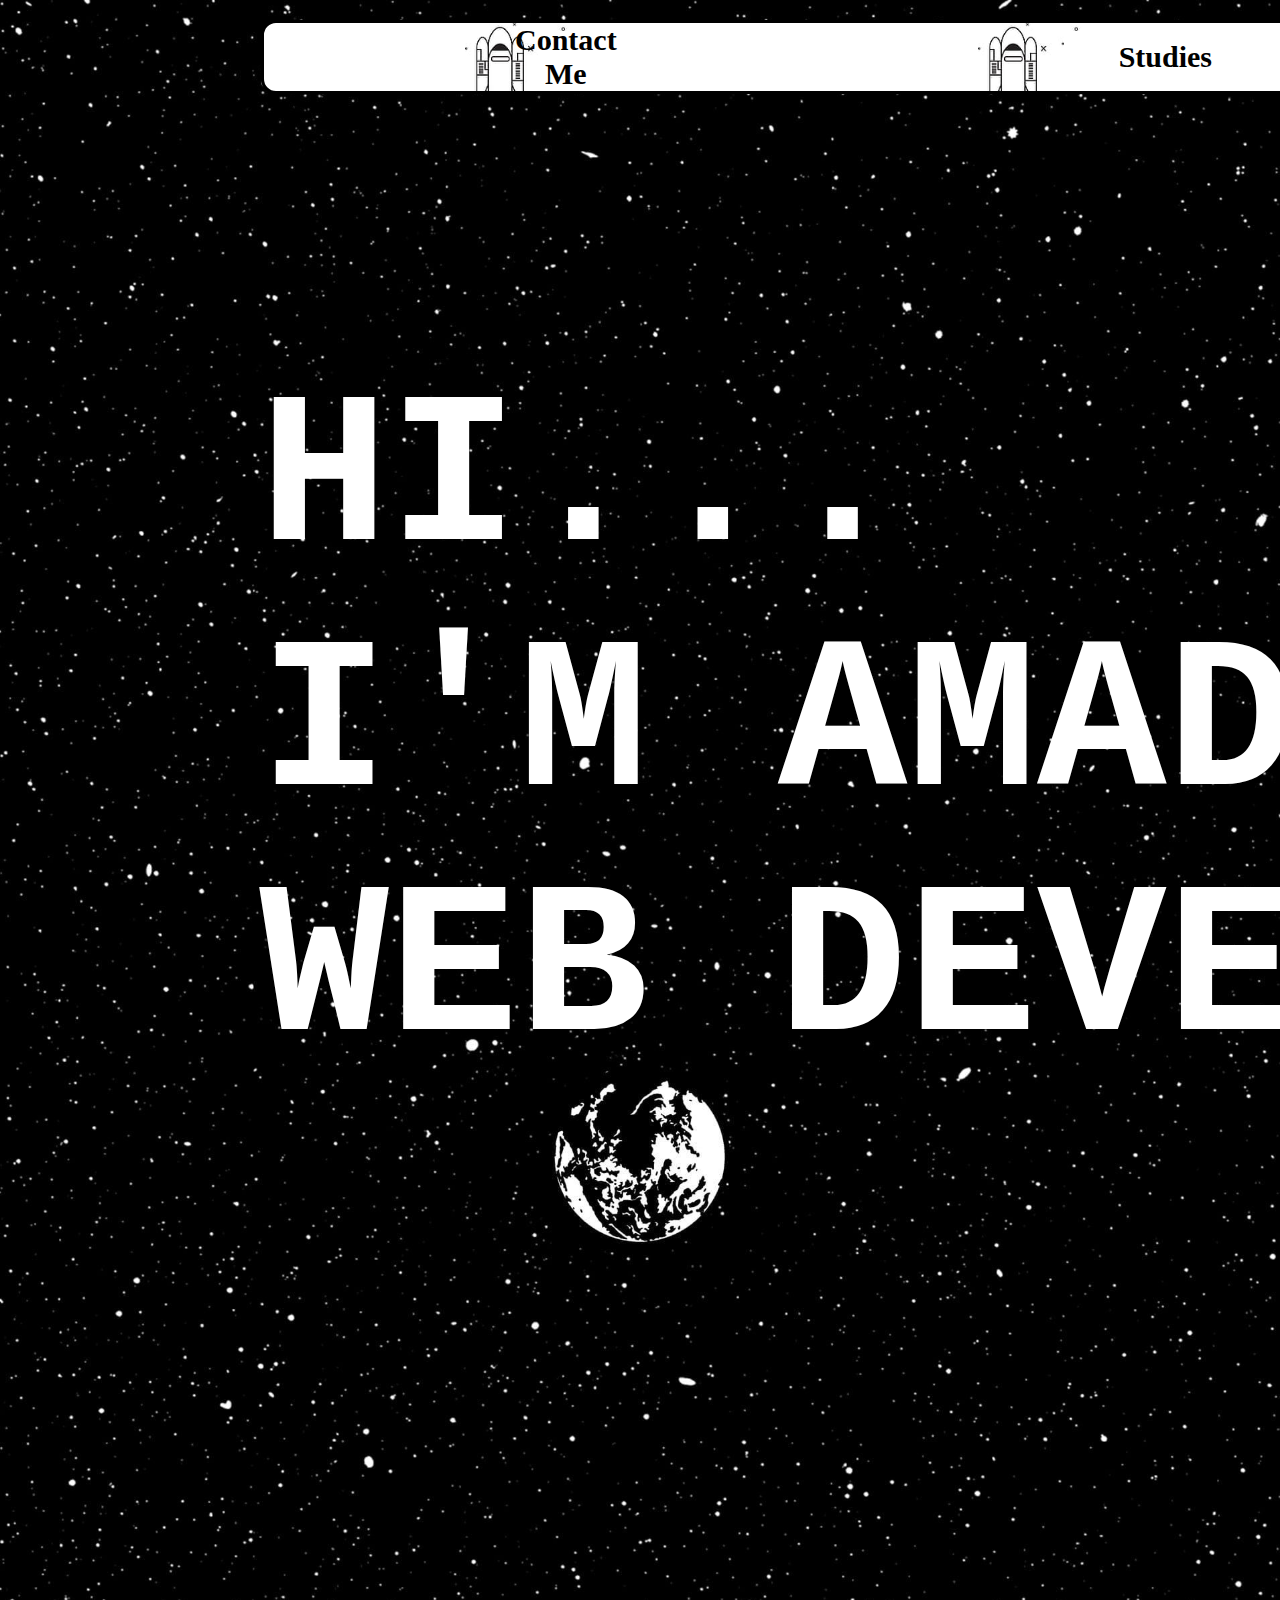
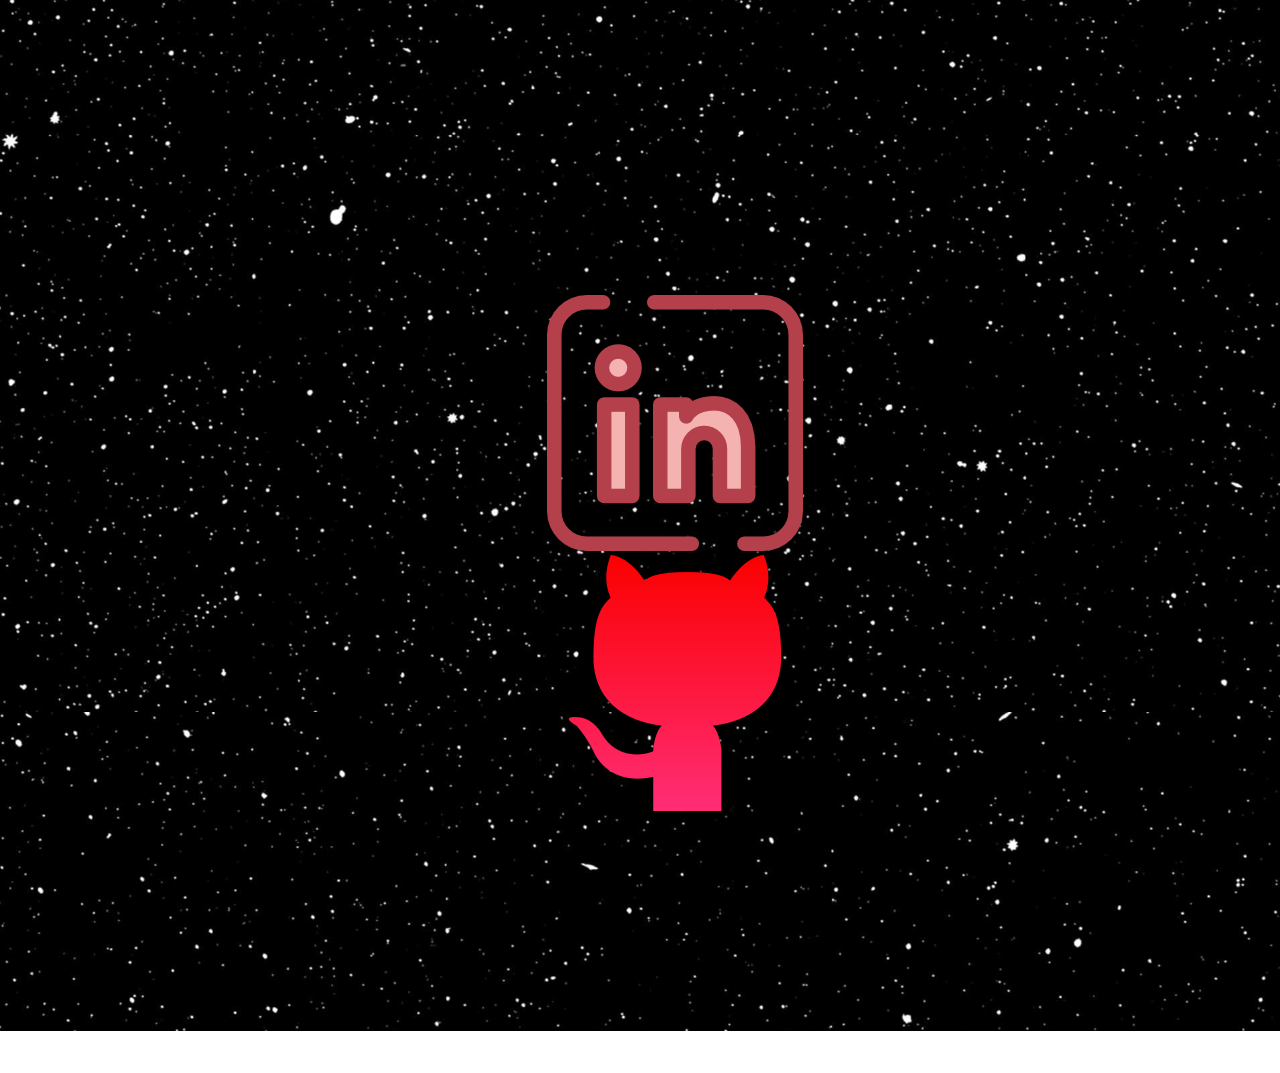
<file: root/index.html>
<!DOCTYPE html>
<html lang="es">

<head>
    <meta charset="UTF-8">
    <meta name="viewport" content="width=device-width, initial-scale=1.0">
    <title>My Portfolio</title>
    <link rel="stylesheet" href="style.css">


</head>

<body class="body pages">
    <header>
        <nav class="navbar">
            <div class="navbar" id="navbar">


                <div class="nav n1">
                    <a class="enlaces" href="./pages/about-me.html"><strong>About me</strong></a>
                </div>
                <div class="nav n2">
                    <a class="enlaces" href="./pages/projects.html"><strong>Projects</strong></a>
                </div>

                <div class="nav n3">
                    <a class="enlaces" href="./pages/studies.html"><strong>Studies</strong></a>
                </div>
                <div class="nav n4">
                    <a class="enlaces" href="./pages/contac-me.html"><strong>Contact Me</strong></a>
                </div>
            </div>
        </nav>
    </header>
    <section>
        <div class="title-2">

            <pre><strong>
  HI...
  I'M AMADOR TOLEDO,
  WEB DEVELOPER
            </strong>
 
            </pre>
        </div>
    </section>
    <main>
    </main>
    <aside>
    </aside>
    <footer>
        <div class="footer">

            <ol>
                <li>
                    <a href="https://www.linkedin.com/in/amador-toledo-0059b7288/"><img src="./images/linkedin.png"
                            alt="linkedin"></a>
                </li>
                <li>
                    <a href="https://github.com/TOLEDO890"><img src="./images/social.png" alt="github"></a>
                </li>
            </ol>


        </div>

    </footer>
</body>

</html>
</file>
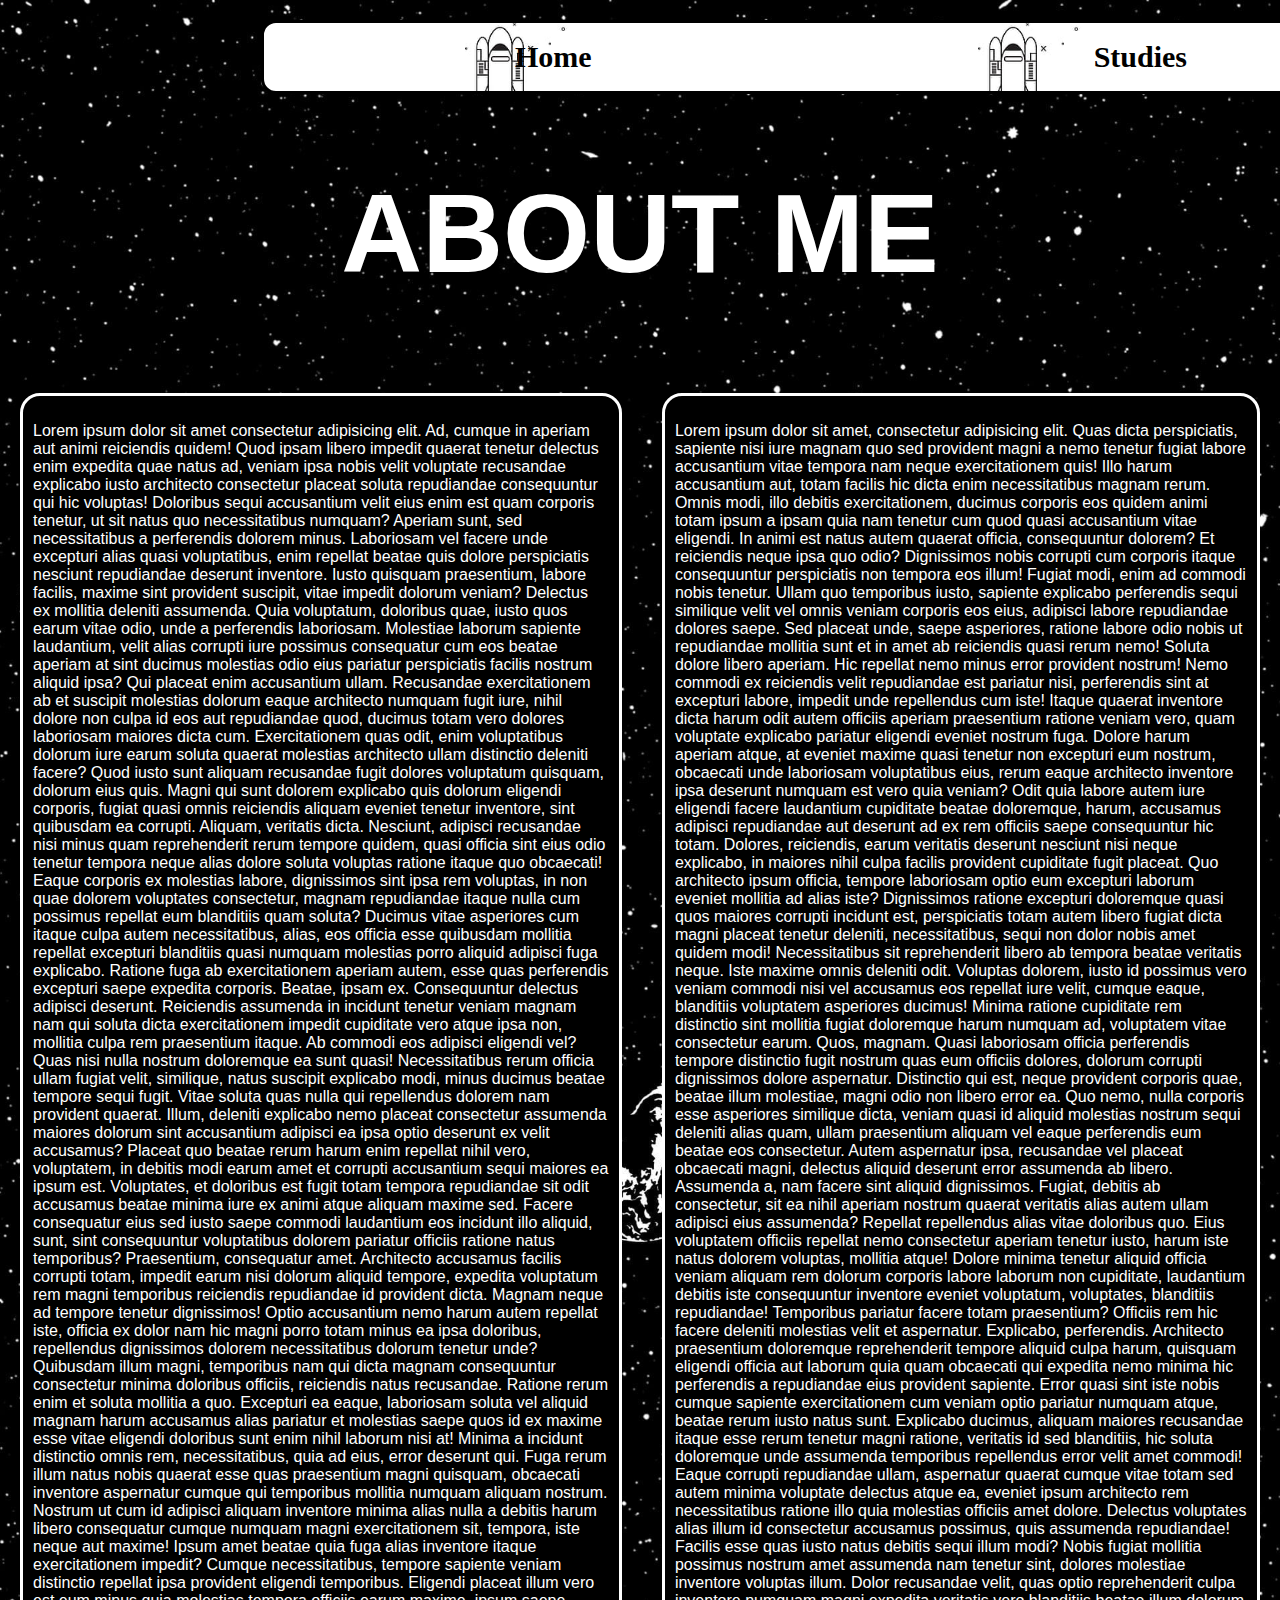
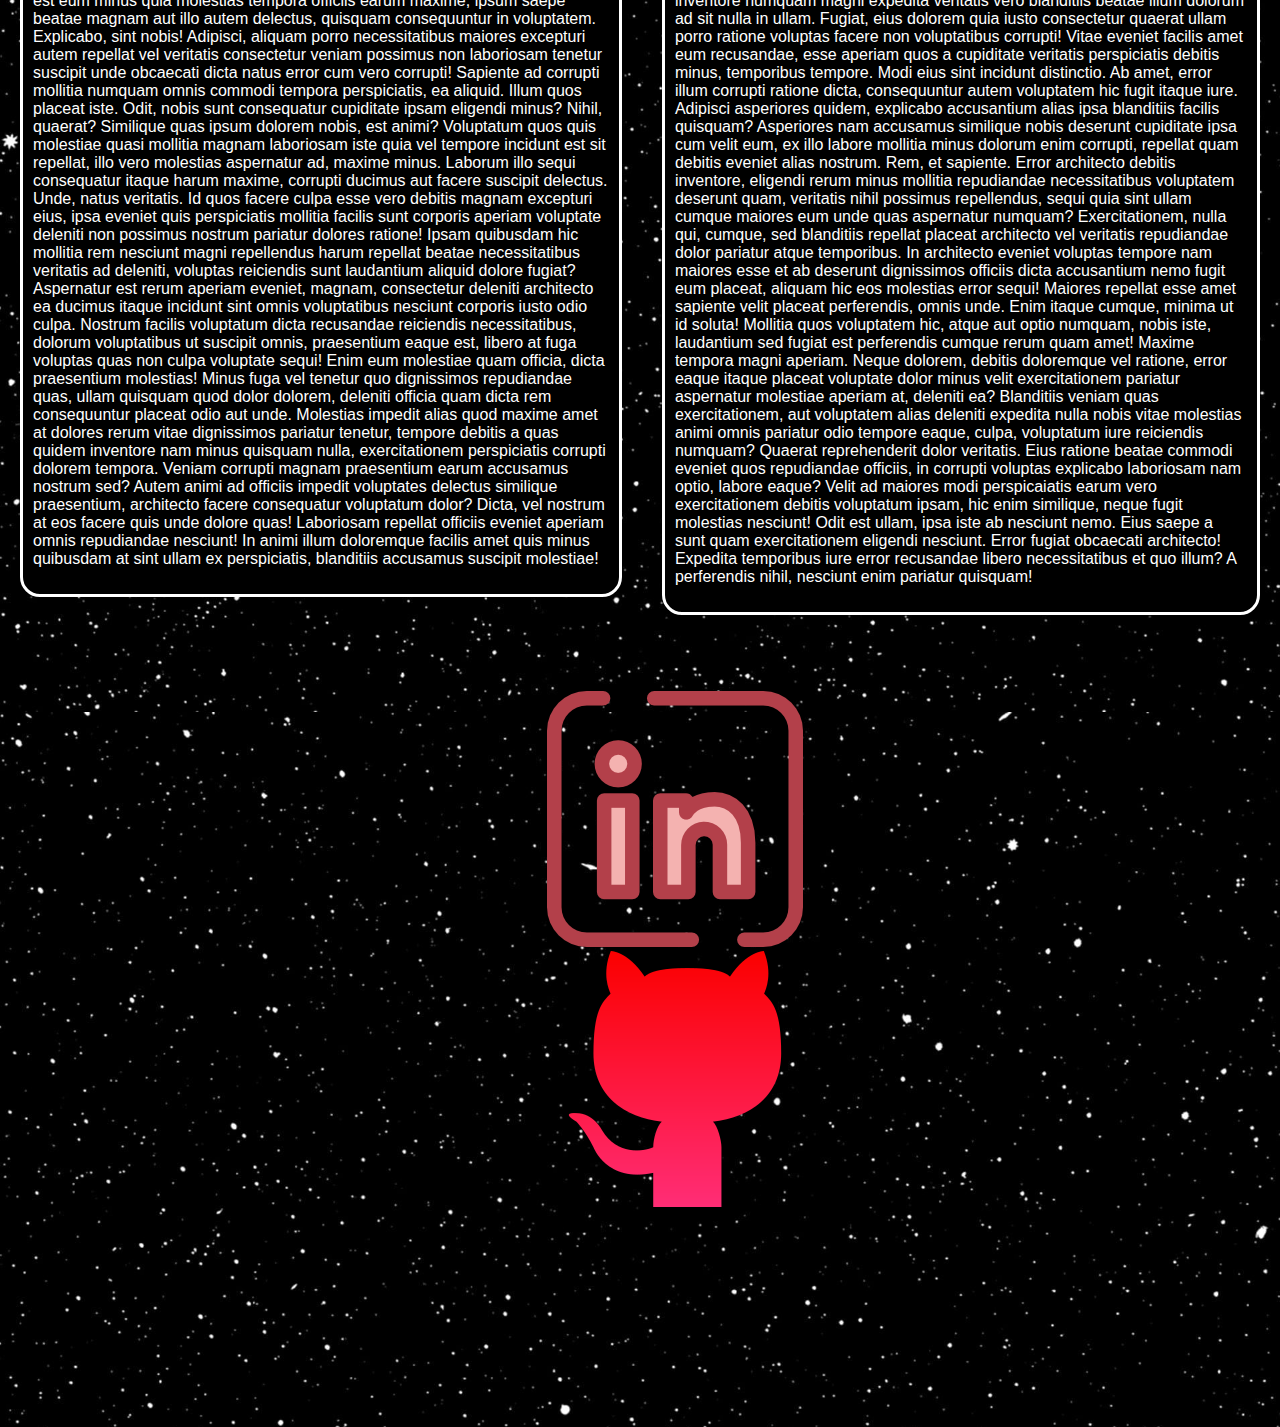
<file: root/pages/about-me.html>
<!DOCTYPE html>
<html lang="es">

<head>
    <meta charset="UTF-8">
    <meta name="viewport" content="width=device-width, initial-scale=1.0">
    <title>About Me</title>
    <link rel="stylesheet" href="../style.css">
</head>

<body class="body pages">
    <header>
        <nav class="navbar">
            <div class="navbar" id="navbar">
                <div class="nav n1">
                    <a class="enlaces" href="../pages/contac-me.html"><strong>Contac Me</strong></a>
                </div>
                <div class="nav n2">
                    <a class="enlaces" href="../pages/projects.html"><strong>Projects</strong></a>
                </div>
                <div class="nav n3">
                    <a class="enlaces" href="../pages/studies.html"><strong>Studies</strong></a>
                </div>
                <div class="nav n4">
                    <a class="enlaces" href="../index.html"><strong>Home</strong></a>
                </div>
            </div>
        </nav>
        <section class="titles">
            <h1> ABOUT ME</h1>
        </section>
    </header>

    <div class="texto">
        <section>
            <div>
                <article class="section">
                    <p>Lorem ipsum dolor sit amet consectetur adipisicing elit. Ad, cumque in aperiam aut animi
                        reiciendis
                        quidem! Quod ipsam libero impedit quaerat tenetur delectus enim expedita quae natus ad, veniam
                        ipsa
                        nobis velit voluptate recusandae explicabo iusto architecto consectetur placeat soluta
                        repudiandae
                        consequuntur qui hic voluptas! Doloribus sequi accusantium velit eius enim est quam corporis
                        tenetur, ut sit natus quo necessitatibus numquam? Aperiam sunt, sed necessitatibus a perferendis
                        dolorem minus. Laboriosam vel facere unde excepturi alias quasi voluptatibus, enim repellat
                        beatae
                        quis dolore perspiciatis nesciunt repudiandae deserunt inventore. Iusto quisquam praesentium,
                        labore
                        facilis, maxime sint provident suscipit, vitae impedit dolorum veniam? Delectus ex mollitia
                        deleniti
                        assumenda. Quia voluptatum, doloribus quae, iusto quos earum vitae odio, unde a perferendis
                        laboriosam. Molestiae laborum sapiente laudantium, velit alias corrupti iure possimus
                        consequatur
                        cum eos beatae aperiam at sint ducimus molestias odio eius pariatur perspiciatis facilis nostrum
                        aliquid ipsa? Qui placeat enim accusantium ullam. Recusandae exercitationem ab et suscipit
                        molestias
                        dolorum eaque architecto numquam fugit iure, nihil dolore non culpa id eos aut repudiandae quod,
                        ducimus totam vero dolores laboriosam maiores dicta cum. Exercitationem quas odit, enim
                        voluptatibus
                        dolorum iure earum soluta quaerat molestias architecto ullam distinctio deleniti facere? Quod
                        iusto
                        sunt aliquam recusandae fugit dolores voluptatum quisquam, dolorum eius quis. Magni qui sunt
                        dolorem
                        explicabo quis dolorum eligendi corporis, fugiat quasi omnis reiciendis aliquam eveniet tenetur
                        inventore, sint quibusdam ea corrupti. Aliquam, veritatis dicta. Nesciunt, adipisci recusandae
                        nisi
                        minus quam reprehenderit rerum tempore quidem, quasi officia sint eius odio tenetur tempora
                        neque
                        alias dolore soluta voluptas ratione itaque quo obcaecati! Eaque corporis ex molestias labore,
                        dignissimos sint ipsa rem voluptas, in non quae dolorem voluptates consectetur, magnam
                        repudiandae
                        itaque nulla cum possimus repellat eum blanditiis quam soluta? Ducimus vitae asperiores cum
                        itaque
                        culpa autem necessitatibus, alias, eos officia esse quibusdam mollitia repellat excepturi
                        blanditiis
                        quasi numquam molestias porro aliquid adipisci fuga explicabo. Ratione fuga ab exercitationem
                        aperiam autem, esse quas perferendis excepturi saepe expedita corporis. Beatae, ipsam ex.
                        Consequuntur delectus adipisci deserunt. Reiciendis assumenda in incidunt tenetur veniam magnam
                        nam
                        qui soluta dicta exercitationem impedit cupiditate vero atque ipsa non, mollitia culpa rem
                        praesentium itaque. Ab commodi eos adipisci eligendi vel? Quas nisi nulla nostrum doloremque ea
                        sunt
                        quasi! Necessitatibus rerum officia ullam fugiat velit, similique, natus suscipit explicabo
                        modi,
                        minus ducimus beatae tempore sequi fugit. Vitae soluta quas nulla qui repellendus dolorem nam
                        provident quaerat. Illum, deleniti explicabo nemo placeat consectetur assumenda maiores dolorum
                        sint
                        accusantium adipisci ea ipsa optio deserunt ex velit accusamus? Placeat quo beatae rerum harum
                        enim
                        repellat nihil vero, voluptatem, in debitis modi earum amet et corrupti accusantium sequi
                        maiores ea
                        ipsum est. Voluptates, et doloribus est fugit totam tempora repudiandae sit odit accusamus
                        beatae
                        minima iure ex animi atque aliquam maxime sed. Facere consequatur eius sed iusto saepe commodi
                        laudantium eos incidunt illo aliquid, sunt, sint consequuntur voluptatibus dolorem pariatur
                        officiis
                        ratione natus temporibus? Praesentium, consequatur amet. Architecto accusamus facilis corrupti
                        totam, impedit earum nisi dolorum aliquid tempore, expedita voluptatum rem magni temporibus
                        reiciendis repudiandae id provident dicta. Magnam neque ad tempore tenetur dignissimos! Optio
                        accusantium nemo harum autem repellat iste, officia ex dolor nam hic magni porro totam minus ea
                        ipsa
                        doloribus, repellendus dignissimos dolorem necessitatibus dolorum tenetur unde? Quibusdam illum
                        magni, temporibus nam qui dicta magnam consequuntur consectetur minima doloribus officiis,
                        reiciendis natus recusandae. Ratione rerum enim et soluta mollitia a quo. Excepturi ea eaque,
                        laboriosam soluta vel aliquid magnam harum accusamus alias pariatur et molestias saepe quos id
                        ex
                        maxime esse vitae eligendi doloribus sunt enim nihil laborum nisi at! Minima a incidunt
                        distinctio
                        omnis rem, necessitatibus, quia ad eius, error deserunt qui. Fuga rerum illum natus nobis
                        quaerat
                        esse quas praesentium magni quisquam, obcaecati inventore aspernatur cumque qui temporibus
                        mollitia
                        numquam aliquam nostrum. Nostrum ut cum id adipisci aliquam inventore minima alias nulla a
                        debitis
                        harum libero consequatur cumque numquam magni exercitationem sit, tempora, iste neque aut
                        maxime!
                        Ipsum amet beatae quia fuga alias inventore itaque exercitationem impedit? Cumque
                        necessitatibus,
                        tempore sapiente veniam distinctio repellat ipsa provident eligendi temporibus. Eligendi placeat
                        illum vero est eum minus quia molestias tempora officiis earum maxime, ipsum saepe beatae magnam
                        aut
                        illo autem delectus, quisquam consequuntur in voluptatem. Explicabo, sint nobis! Adipisci,
                        aliquam
                        porro necessitatibus maiores excepturi autem repellat vel veritatis consectetur veniam possimus
                        non
                        laboriosam tenetur suscipit unde obcaecati dicta natus error cum vero corrupti! Sapiente ad
                        corrupti
                        mollitia numquam omnis commodi tempora perspiciatis, ea aliquid. Illum quos placeat iste. Odit,
                        nobis sunt consequatur cupiditate ipsam eligendi minus? Nihil, quaerat? Similique quas ipsum
                        dolorem
                        nobis, est animi? Voluptatum quos quis molestiae quasi mollitia magnam laboriosam iste quia vel
                        tempore incidunt est sit repellat, illo vero molestias aspernatur ad, maxime minus. Laborum illo
                        sequi consequatur itaque harum maxime, corrupti ducimus aut facere suscipit delectus. Unde,
                        natus
                        veritatis. Id quos facere culpa esse vero debitis magnam excepturi eius, ipsa eveniet quis
                        perspiciatis mollitia facilis sunt corporis aperiam voluptate deleniti non possimus nostrum
                        pariatur
                        dolores ratione! Ipsam quibusdam hic mollitia rem nesciunt magni repellendus harum repellat
                        beatae
                        necessitatibus veritatis ad deleniti, voluptas reiciendis sunt laudantium aliquid dolore fugiat?
                        Aspernatur est rerum aperiam eveniet, magnam, consectetur deleniti architecto ea ducimus itaque
                        incidunt sint omnis voluptatibus nesciunt corporis iusto odio culpa. Nostrum facilis voluptatum
                        dicta recusandae reiciendis necessitatibus, dolorum voluptatibus ut suscipit omnis, praesentium
                        eaque est, libero at fuga voluptas quas non culpa voluptate sequi! Enim eum molestiae quam
                        officia,
                        dicta praesentium molestias! Minus fuga vel tenetur quo dignissimos repudiandae quas, ullam
                        quisquam
                        quod dolor dolorem, deleniti officia quam dicta rem consequuntur placeat odio aut unde.
                        Molestias
                        impedit alias quod maxime amet at dolores rerum vitae dignissimos pariatur tenetur, tempore
                        debitis
                        a quas quidem inventore nam minus quisquam nulla, exercitationem perspiciatis corrupti dolorem
                        tempora. Veniam corrupti magnam praesentium earum accusamus nostrum sed? Autem animi ad officiis
                        impedit voluptates delectus similique praesentium, architecto facere consequatur voluptatum
                        dolor?
                        Dicta, vel nostrum at eos facere quis unde dolore quas! Laboriosam repellat officiis eveniet
                        aperiam
                        omnis repudiandae nesciunt! In animi illum doloremque facilis amet quis minus quibusdam at sint
                        ullam ex perspiciatis, blanditiis accusamus suscipit molestiae!</p>
                </article>
            </div>

        </section>

        <aside>
            <div class="aside">
                <article>
                    <p>Lorem ipsum dolor sit amet, consectetur adipisicing elit. Quas dicta perspiciatis, sapiente nisi
                        iure
                        magnam quo sed provident magni a nemo tenetur fugiat labore accusantium vitae tempora nam neque
                        exercitationem quis! Illo harum accusantium aut, totam facilis hic dicta enim necessitatibus
                        magnam
                        rerum. Omnis modi, illo debitis exercitationem, ducimus corporis eos quidem animi totam ipsum a
                        ipsam
                        quia nam tenetur cum quod quasi accusantium vitae eligendi. In animi est natus autem quaerat
                        officia,
                        consequuntur dolorem? Et reiciendis neque ipsa quo odio? Dignissimos nobis corrupti cum corporis
                        itaque
                        consequuntur perspiciatis non tempora eos illum! Fugiat modi, enim ad commodi nobis tenetur.
                        Ullam quo
                        temporibus iusto, sapiente explicabo perferendis sequi similique velit vel omnis veniam corporis
                        eos
                        eius, adipisci labore repudiandae dolores saepe. Sed placeat unde, saepe asperiores, ratione
                        labore odio
                        nobis ut repudiandae mollitia sunt et in amet ab reiciendis quasi rerum nemo! Soluta dolore
                        libero
                        aperiam. Hic repellat nemo minus error provident nostrum! Nemo commodi ex reiciendis velit
                        repudiandae
                        est pariatur nisi, perferendis sint at excepturi labore, impedit unde repellendus cum iste!
                        Itaque
                        quaerat inventore dicta harum odit autem officiis aperiam praesentium ratione veniam vero, quam
                        voluptate explicabo pariatur eligendi eveniet nostrum fuga. Dolore harum aperiam atque, at
                        eveniet
                        maxime quasi tenetur non excepturi eum nostrum, obcaecati unde laboriosam voluptatibus eius,
                        rerum eaque
                        architecto inventore ipsa deserunt numquam est vero quia veniam? Odit quia labore autem iure
                        eligendi
                        facere laudantium cupiditate beatae doloremque, harum, accusamus adipisci repudiandae aut
                        deserunt ad ex
                        rem officiis saepe consequuntur hic totam. Dolores, reiciendis, earum veritatis deserunt
                        nesciunt nisi
                        neque explicabo, in maiores nihil culpa facilis provident cupiditate fugit placeat. Quo
                        architecto ipsum
                        officia, tempore laboriosam optio eum excepturi laborum eveniet mollitia ad alias iste?
                        Dignissimos
                        ratione excepturi doloremque quasi quos maiores corrupti incidunt est, perspiciatis totam autem
                        libero
                        fugiat dicta magni placeat tenetur deleniti, necessitatibus, sequi non dolor nobis amet quidem
                        modi!
                        Necessitatibus sit reprehenderit libero ab tempora beatae veritatis neque. Iste maxime omnis
                        deleniti
                        odit. Voluptas dolorem, iusto id possimus vero veniam commodi nisi vel accusamus eos repellat
                        iure
                        velit, cumque eaque, blanditiis voluptatem asperiores ducimus! Minima ratione cupiditate rem
                        distinctio
                        sint mollitia fugiat doloremque harum numquam ad, voluptatem vitae consectetur earum. Quos,
                        magnam.
                        Quasi laboriosam officia perferendis tempore distinctio fugit nostrum quas eum officiis dolores,
                        dolorum
                        corrupti dignissimos dolore aspernatur. Distinctio qui est, neque provident corporis quae,
                        beatae illum
                        molestiae, magni odio non libero error ea. Quo nemo, nulla corporis esse asperiores similique
                        dicta,
                        veniam quasi id aliquid molestias nostrum sequi deleniti alias quam, ullam praesentium aliquam
                        vel eaque
                        perferendis eum beatae eos consectetur. Autem aspernatur ipsa, recusandae vel placeat obcaecati
                        magni,
                        delectus aliquid deserunt error assumenda ab libero. Assumenda a, nam facere sint aliquid
                        dignissimos.
                        Fugiat, debitis ab consectetur, sit ea nihil aperiam nostrum quaerat veritatis alias autem ullam
                        adipisci eius assumenda? Repellat repellendus alias vitae doloribus quo. Eius voluptatem
                        officiis
                        repellat nemo consectetur aperiam tenetur iusto, harum iste natus dolorem voluptas, mollitia
                        atque!
                        Dolore minima tenetur aliquid officia veniam aliquam rem dolorum corporis labore laborum non
                        cupiditate,
                        laudantium debitis iste consequuntur inventore eveniet voluptatum, voluptates, blanditiis
                        repudiandae!
                        Temporibus pariatur facere totam praesentium? Officiis rem hic facere deleniti molestias velit
                        et
                        aspernatur. Explicabo, perferendis. Architecto praesentium doloremque reprehenderit tempore
                        aliquid
                        culpa harum, quisquam eligendi officia aut laborum quia quam obcaecati qui expedita nemo minima
                        hic
                        perferendis a repudiandae eius provident sapiente. Error quasi sint iste nobis cumque sapiente
                        exercitationem cum veniam optio pariatur numquam atque, beatae rerum iusto natus sunt. Explicabo
                        ducimus, aliquam maiores recusandae itaque esse rerum tenetur magni ratione, veritatis id sed
                        blanditiis, hic soluta doloremque unde assumenda temporibus repellendus error velit amet
                        commodi! Eaque
                        corrupti repudiandae ullam, aspernatur quaerat cumque vitae totam sed autem minima voluptate
                        delectus
                        atque ea, eveniet ipsum architecto rem necessitatibus ratione illo quia molestias officiis amet
                        dolore.
                        Delectus voluptates alias illum id consectetur accusamus possimus, quis assumenda repudiandae!
                        Facilis
                        esse quas iusto natus debitis sequi illum modi? Nobis fugiat mollitia possimus nostrum amet
                        assumenda
                        nam tenetur sint, dolores molestiae inventore voluptas illum. Dolor recusandae velit, quas optio
                        reprehenderit culpa inventore numquam magni expedita veritatis vero blanditiis beatae illum
                        dolorum ad
                        sit nulla in ullam. Fugiat, eius dolorem quia iusto consectetur quaerat ullam porro ratione
                        voluptas
                        facere non voluptatibus corrupti! Vitae eveniet facilis amet eum recusandae, esse aperiam quos a
                        cupiditate veritatis perspiciatis debitis minus, temporibus tempore. Modi eius sint incidunt
                        distinctio.
                        Ab amet, error illum corrupti ratione dicta, consequuntur autem voluptatem hic fugit itaque
                        iure.
                        Adipisci asperiores quidem, explicabo accusantium alias ipsa blanditiis facilis quisquam?
                        Asperiores nam
                        accusamus similique nobis deserunt cupiditate ipsa cum velit eum, ex illo labore mollitia minus
                        dolorum
                        enim corrupti, repellat quam debitis eveniet alias nostrum. Rem, et sapiente. Error architecto
                        debitis
                        inventore, eligendi rerum minus mollitia repudiandae necessitatibus voluptatem deserunt quam,
                        veritatis
                        nihil possimus repellendus, sequi quia sint ullam cumque maiores eum unde quas aspernatur
                        numquam?
                        Exercitationem, nulla qui, cumque, sed blanditiis repellat placeat architecto vel veritatis
                        repudiandae
                        dolor pariatur atque temporibus. In architecto eveniet voluptas tempore nam maiores esse et ab
                        deserunt
                        dignissimos officiis dicta accusantium nemo fugit eum placeat, aliquam hic eos molestias error
                        sequi!
                        Maiores repellat esse amet sapiente velit placeat perferendis, omnis unde. Enim itaque cumque,
                        minima ut
                        id soluta! Mollitia quos voluptatem hic, atque aut optio numquam, nobis iste, laudantium sed
                        fugiat est
                        perferendis cumque rerum quam amet! Maxime tempora magni aperiam. Neque dolorem, debitis
                        doloremque vel
                        ratione, error eaque itaque placeat voluptate dolor minus velit exercitationem pariatur
                        aspernatur
                        molestiae aperiam at, deleniti ea? Blanditiis veniam quas exercitationem, aut voluptatem alias
                        deleniti
                        expedita nulla nobis vitae molestias animi omnis pariatur odio tempore eaque, culpa, voluptatum
                        iure
                        reiciendis numquam? Quaerat reprehenderit dolor veritatis. Eius ratione beatae commodi eveniet
                        quos
                        repudiandae officiis, in corrupti voluptas explicabo laboriosam nam optio, labore eaque? Velit
                        ad
                        maiores modi perspicaiatis earum vero exercitationem debitis voluptatum ipsam, hic enim
                        similique, neque
                        fugit molestias nesciunt! Odit est ullam, ipsa iste ab nesciunt nemo. Eius saepe a sunt quam
                        exercitationem eligendi nesciunt. Error fugiat obcaecati architecto! Expedita temporibus iure
                        error
                        recusandae libero necessitatibus et quo illum? A perferendis nihil, nesciunt enim pariatur
                        quisquam!</p>
                </article>
            </div>

        </aside>
    </div>

    <footer>
        <div class="footer-pages">

            <ol>
                <li>
                    <a href="https://www.linkedin.com/in/amador-toledo-0059b7288/"><img src="../images/linkedin.png"
                            alt="linkedin"></a>
                </li>
                <li>
                    <a href=https://github.com/TOLEDO890"><img src="../images/social.png" alt="github"></a>
                </li>
            </ol>

    </footer>
</body>

</html>
</file>
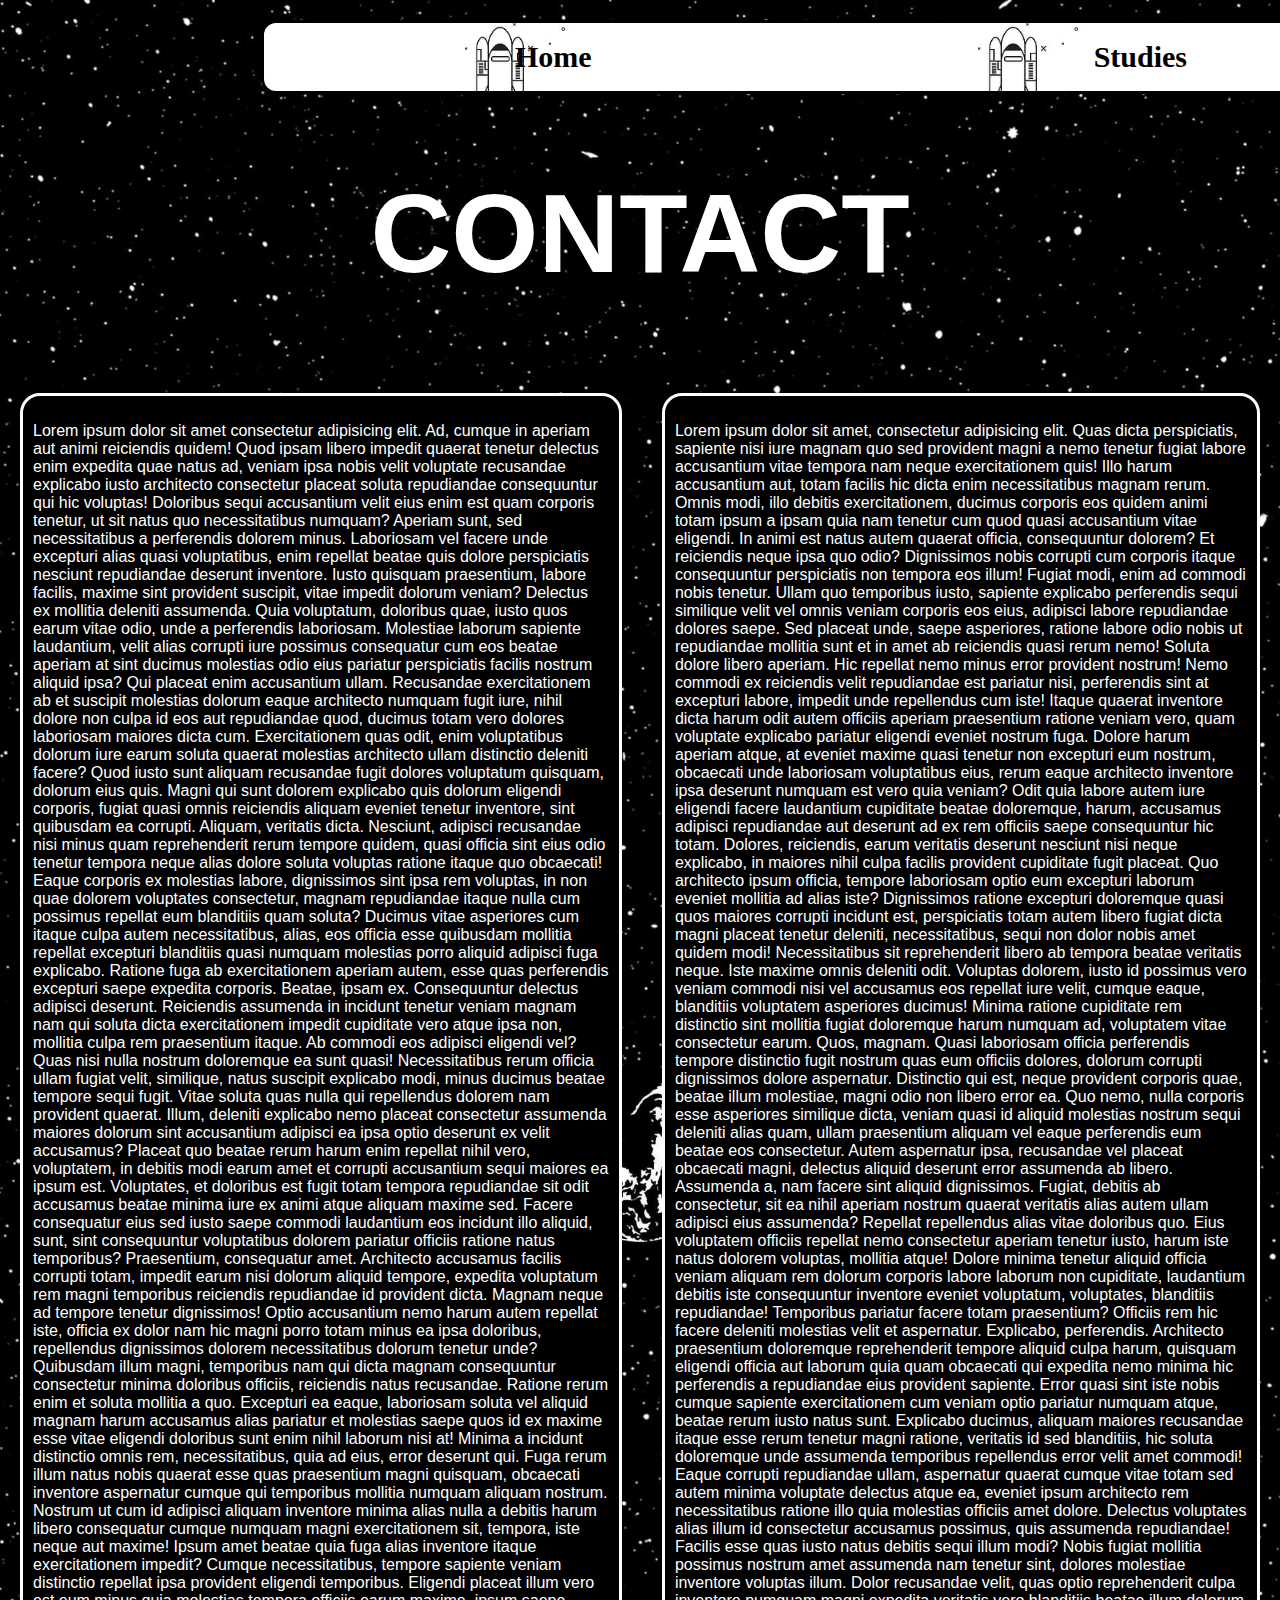
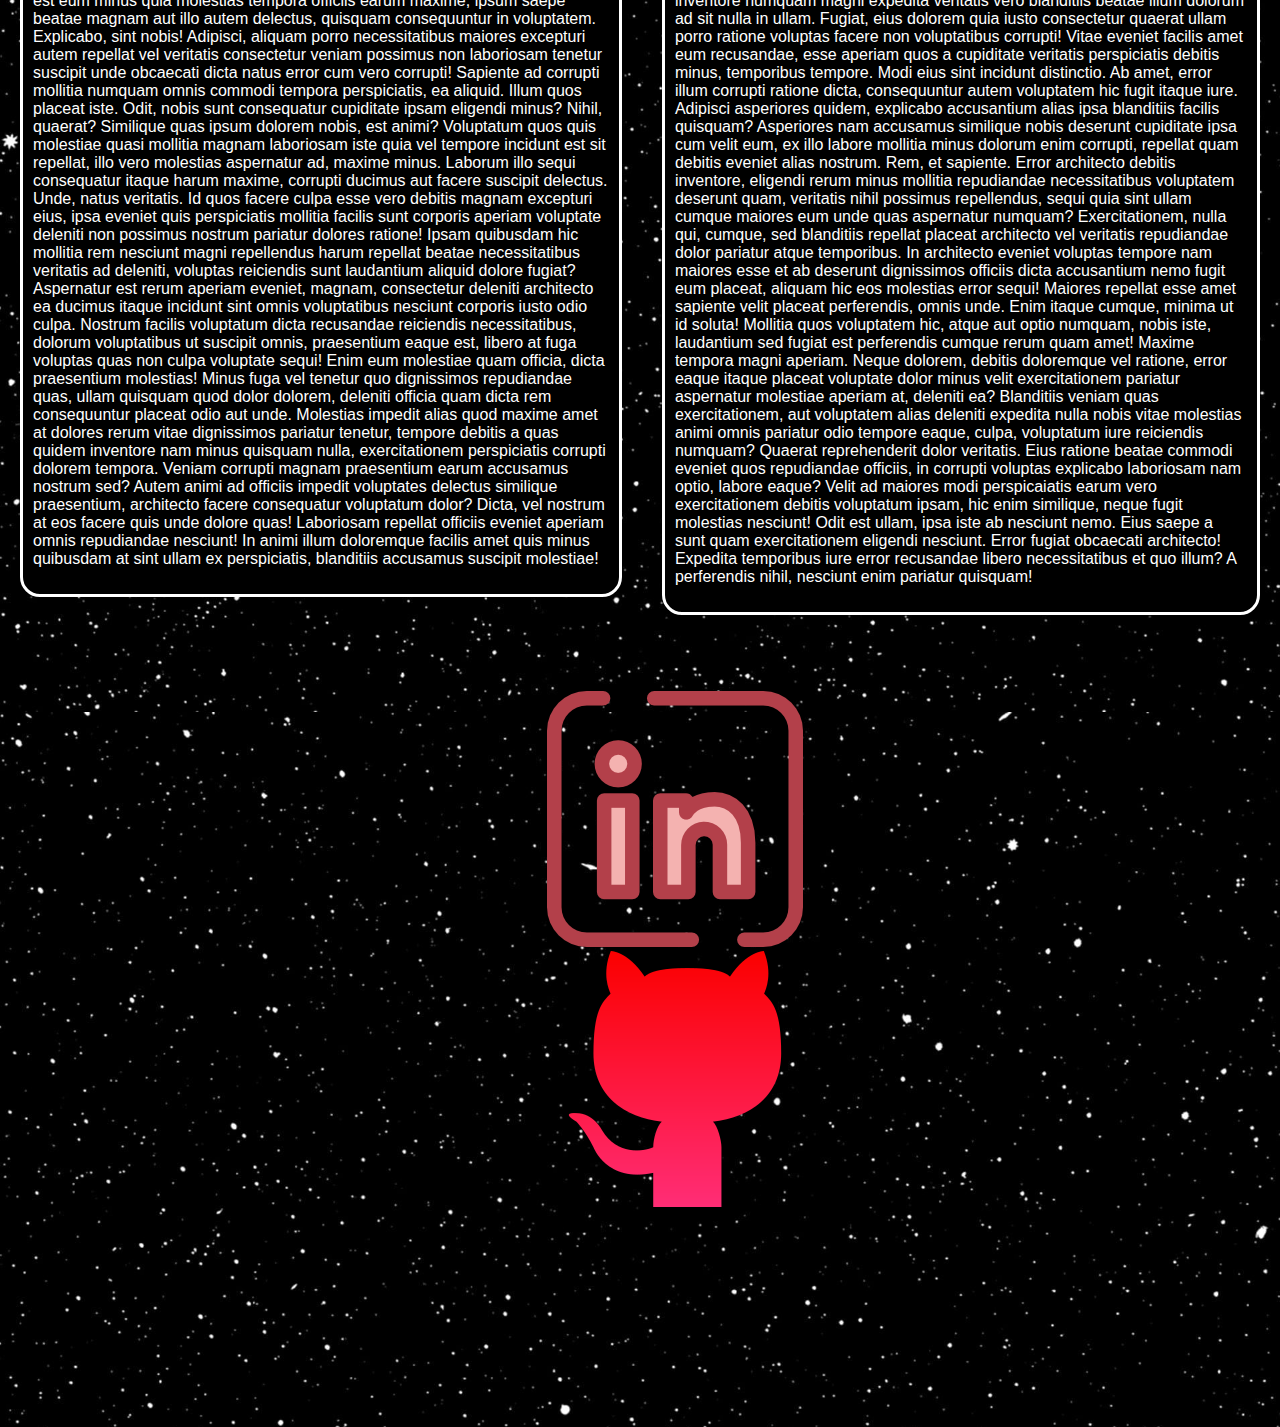
<file: root/pages/contac-me.html>
<!DOCTYPE html>
<html lang="es">

<head>
    <meta charset="UTF-8">
    <meta name="viewport" content="width=device-width, initial-scale=1.0">
    <title>Contac Me</title>
    <link rel="stylesheet" href="../style.css">
</head>

<body class="body pages">
    <header>
        <nav class="navbar">
            <div class="navbar" id="navbar">
                <div class="nav n1">
                    <a class="enlaces" href="../pages/about-me.html"><strong>About Me</strong></a>
                </div>
                <div class="nav n2">
                    <a class="enlaces" href="../pages/projects.html"><strong>Projects</strong></a>
                </div>
                <div class="nav n3">
                    <a class="enlaces" href="../pages/studies.html"><strong>Studies</strong></a>
                </div>
                <div class="nav n4">
                    <a class="enlaces" href="../index.html"><strong>Home</strong></a>
                </div>
            </div>
        </nav>
        <section class="titles">
            <h1> CONTACT</h1>
        </section>
    </header>

    <div class="texto">
        <section>
            <div>
                <article class="section">
                    <p>Lorem ipsum dolor sit amet consectetur adipisicing elit. Ad, cumque in aperiam aut animi
                        reiciendis
                        quidem! Quod ipsam libero impedit quaerat tenetur delectus enim expedita quae natus ad, veniam
                        ipsa
                        nobis velit voluptate recusandae explicabo iusto architecto consectetur placeat soluta
                        repudiandae
                        consequuntur qui hic voluptas! Doloribus sequi accusantium velit eius enim est quam corporis
                        tenetur, ut sit natus quo necessitatibus numquam? Aperiam sunt, sed necessitatibus a perferendis
                        dolorem minus. Laboriosam vel facere unde excepturi alias quasi voluptatibus, enim repellat
                        beatae
                        quis dolore perspiciatis nesciunt repudiandae deserunt inventore. Iusto quisquam praesentium,
                        labore
                        facilis, maxime sint provident suscipit, vitae impedit dolorum veniam? Delectus ex mollitia
                        deleniti
                        assumenda. Quia voluptatum, doloribus quae, iusto quos earum vitae odio, unde a perferendis
                        laboriosam. Molestiae laborum sapiente laudantium, velit alias corrupti iure possimus
                        consequatur
                        cum eos beatae aperiam at sint ducimus molestias odio eius pariatur perspiciatis facilis nostrum
                        aliquid ipsa? Qui placeat enim accusantium ullam. Recusandae exercitationem ab et suscipit
                        molestias
                        dolorum eaque architecto numquam fugit iure, nihil dolore non culpa id eos aut repudiandae quod,
                        ducimus totam vero dolores laboriosam maiores dicta cum. Exercitationem quas odit, enim
                        voluptatibus
                        dolorum iure earum soluta quaerat molestias architecto ullam distinctio deleniti facere? Quod
                        iusto
                        sunt aliquam recusandae fugit dolores voluptatum quisquam, dolorum eius quis. Magni qui sunt
                        dolorem
                        explicabo quis dolorum eligendi corporis, fugiat quasi omnis reiciendis aliquam eveniet tenetur
                        inventore, sint quibusdam ea corrupti. Aliquam, veritatis dicta. Nesciunt, adipisci recusandae
                        nisi
                        minus quam reprehenderit rerum tempore quidem, quasi officia sint eius odio tenetur tempora
                        neque
                        alias dolore soluta voluptas ratione itaque quo obcaecati! Eaque corporis ex molestias labore,
                        dignissimos sint ipsa rem voluptas, in non quae dolorem voluptates consectetur, magnam
                        repudiandae
                        itaque nulla cum possimus repellat eum blanditiis quam soluta? Ducimus vitae asperiores cum
                        itaque
                        culpa autem necessitatibus, alias, eos officia esse quibusdam mollitia repellat excepturi
                        blanditiis
                        quasi numquam molestias porro aliquid adipisci fuga explicabo. Ratione fuga ab exercitationem
                        aperiam autem, esse quas perferendis excepturi saepe expedita corporis. Beatae, ipsam ex.
                        Consequuntur delectus adipisci deserunt. Reiciendis assumenda in incidunt tenetur veniam magnam
                        nam
                        qui soluta dicta exercitationem impedit cupiditate vero atque ipsa non, mollitia culpa rem
                        praesentium itaque. Ab commodi eos adipisci eligendi vel? Quas nisi nulla nostrum doloremque ea
                        sunt
                        quasi! Necessitatibus rerum officia ullam fugiat velit, similique, natus suscipit explicabo
                        modi,
                        minus ducimus beatae tempore sequi fugit. Vitae soluta quas nulla qui repellendus dolorem nam
                        provident quaerat. Illum, deleniti explicabo nemo placeat consectetur assumenda maiores dolorum
                        sint
                        accusantium adipisci ea ipsa optio deserunt ex velit accusamus? Placeat quo beatae rerum harum
                        enim
                        repellat nihil vero, voluptatem, in debitis modi earum amet et corrupti accusantium sequi
                        maiores ea
                        ipsum est. Voluptates, et doloribus est fugit totam tempora repudiandae sit odit accusamus
                        beatae
                        minima iure ex animi atque aliquam maxime sed. Facere consequatur eius sed iusto saepe commodi
                        laudantium eos incidunt illo aliquid, sunt, sint consequuntur voluptatibus dolorem pariatur
                        officiis
                        ratione natus temporibus? Praesentium, consequatur amet. Architecto accusamus facilis corrupti
                        totam, impedit earum nisi dolorum aliquid tempore, expedita voluptatum rem magni temporibus
                        reiciendis repudiandae id provident dicta. Magnam neque ad tempore tenetur dignissimos! Optio
                        accusantium nemo harum autem repellat iste, officia ex dolor nam hic magni porro totam minus ea
                        ipsa
                        doloribus, repellendus dignissimos dolorem necessitatibus dolorum tenetur unde? Quibusdam illum
                        magni, temporibus nam qui dicta magnam consequuntur consectetur minima doloribus officiis,
                        reiciendis natus recusandae. Ratione rerum enim et soluta mollitia a quo. Excepturi ea eaque,
                        laboriosam soluta vel aliquid magnam harum accusamus alias pariatur et molestias saepe quos id
                        ex
                        maxime esse vitae eligendi doloribus sunt enim nihil laborum nisi at! Minima a incidunt
                        distinctio
                        omnis rem, necessitatibus, quia ad eius, error deserunt qui. Fuga rerum illum natus nobis
                        quaerat
                        esse quas praesentium magni quisquam, obcaecati inventore aspernatur cumque qui temporibus
                        mollitia
                        numquam aliquam nostrum. Nostrum ut cum id adipisci aliquam inventore minima alias nulla a
                        debitis
                        harum libero consequatur cumque numquam magni exercitationem sit, tempora, iste neque aut
                        maxime!
                        Ipsum amet beatae quia fuga alias inventore itaque exercitationem impedit? Cumque
                        necessitatibus,
                        tempore sapiente veniam distinctio repellat ipsa provident eligendi temporibus. Eligendi placeat
                        illum vero est eum minus quia molestias tempora officiis earum maxime, ipsum saepe beatae magnam
                        aut
                        illo autem delectus, quisquam consequuntur in voluptatem. Explicabo, sint nobis! Adipisci,
                        aliquam
                        porro necessitatibus maiores excepturi autem repellat vel veritatis consectetur veniam possimus
                        non
                        laboriosam tenetur suscipit unde obcaecati dicta natus error cum vero corrupti! Sapiente ad
                        corrupti
                        mollitia numquam omnis commodi tempora perspiciatis, ea aliquid. Illum quos placeat iste. Odit,
                        nobis sunt consequatur cupiditate ipsam eligendi minus? Nihil, quaerat? Similique quas ipsum
                        dolorem
                        nobis, est animi? Voluptatum quos quis molestiae quasi mollitia magnam laboriosam iste quia vel
                        tempore incidunt est sit repellat, illo vero molestias aspernatur ad, maxime minus. Laborum illo
                        sequi consequatur itaque harum maxime, corrupti ducimus aut facere suscipit delectus. Unde,
                        natus
                        veritatis. Id quos facere culpa esse vero debitis magnam excepturi eius, ipsa eveniet quis
                        perspiciatis mollitia facilis sunt corporis aperiam voluptate deleniti non possimus nostrum
                        pariatur
                        dolores ratione! Ipsam quibusdam hic mollitia rem nesciunt magni repellendus harum repellat
                        beatae
                        necessitatibus veritatis ad deleniti, voluptas reiciendis sunt laudantium aliquid dolore fugiat?
                        Aspernatur est rerum aperiam eveniet, magnam, consectetur deleniti architecto ea ducimus itaque
                        incidunt sint omnis voluptatibus nesciunt corporis iusto odio culpa. Nostrum facilis voluptatum
                        dicta recusandae reiciendis necessitatibus, dolorum voluptatibus ut suscipit omnis, praesentium
                        eaque est, libero at fuga voluptas quas non culpa voluptate sequi! Enim eum molestiae quam
                        officia,
                        dicta praesentium molestias! Minus fuga vel tenetur quo dignissimos repudiandae quas, ullam
                        quisquam
                        quod dolor dolorem, deleniti officia quam dicta rem consequuntur placeat odio aut unde.
                        Molestias
                        impedit alias quod maxime amet at dolores rerum vitae dignissimos pariatur tenetur, tempore
                        debitis
                        a quas quidem inventore nam minus quisquam nulla, exercitationem perspiciatis corrupti dolorem
                        tempora. Veniam corrupti magnam praesentium earum accusamus nostrum sed? Autem animi ad officiis
                        impedit voluptates delectus similique praesentium, architecto facere consequatur voluptatum
                        dolor?
                        Dicta, vel nostrum at eos facere quis unde dolore quas! Laboriosam repellat officiis eveniet
                        aperiam
                        omnis repudiandae nesciunt! In animi illum doloremque facilis amet quis minus quibusdam at sint
                        ullam ex perspiciatis, blanditiis accusamus suscipit molestiae!</p>
                </article>
            </div>

        </section>

        <aside>
            <div class="aside">
                <article>
                    <p>Lorem ipsum dolor sit amet, consectetur adipisicing elit. Quas dicta perspiciatis, sapiente nisi
                        iure
                        magnam quo sed provident magni a nemo tenetur fugiat labore accusantium vitae tempora nam neque
                        exercitationem quis! Illo harum accusantium aut, totam facilis hic dicta enim necessitatibus
                        magnam
                        rerum. Omnis modi, illo debitis exercitationem, ducimus corporis eos quidem animi totam ipsum a
                        ipsam
                        quia nam tenetur cum quod quasi accusantium vitae eligendi. In animi est natus autem quaerat
                        officia,
                        consequuntur dolorem? Et reiciendis neque ipsa quo odio? Dignissimos nobis corrupti cum corporis
                        itaque
                        consequuntur perspiciatis non tempora eos illum! Fugiat modi, enim ad commodi nobis tenetur.
                        Ullam quo
                        temporibus iusto, sapiente explicabo perferendis sequi similique velit vel omnis veniam corporis
                        eos
                        eius, adipisci labore repudiandae dolores saepe. Sed placeat unde, saepe asperiores, ratione
                        labore odio
                        nobis ut repudiandae mollitia sunt et in amet ab reiciendis quasi rerum nemo! Soluta dolore
                        libero
                        aperiam. Hic repellat nemo minus error provident nostrum! Nemo commodi ex reiciendis velit
                        repudiandae
                        est pariatur nisi, perferendis sint at excepturi labore, impedit unde repellendus cum iste!
                        Itaque
                        quaerat inventore dicta harum odit autem officiis aperiam praesentium ratione veniam vero, quam
                        voluptate explicabo pariatur eligendi eveniet nostrum fuga. Dolore harum aperiam atque, at
                        eveniet
                        maxime quasi tenetur non excepturi eum nostrum, obcaecati unde laboriosam voluptatibus eius,
                        rerum eaque
                        architecto inventore ipsa deserunt numquam est vero quia veniam? Odit quia labore autem iure
                        eligendi
                        facere laudantium cupiditate beatae doloremque, harum, accusamus adipisci repudiandae aut
                        deserunt ad ex
                        rem officiis saepe consequuntur hic totam. Dolores, reiciendis, earum veritatis deserunt
                        nesciunt nisi
                        neque explicabo, in maiores nihil culpa facilis provident cupiditate fugit placeat. Quo
                        architecto ipsum
                        officia, tempore laboriosam optio eum excepturi laborum eveniet mollitia ad alias iste?
                        Dignissimos
                        ratione excepturi doloremque quasi quos maiores corrupti incidunt est, perspiciatis totam autem
                        libero
                        fugiat dicta magni placeat tenetur deleniti, necessitatibus, sequi non dolor nobis amet quidem
                        modi!
                        Necessitatibus sit reprehenderit libero ab tempora beatae veritatis neque. Iste maxime omnis
                        deleniti
                        odit. Voluptas dolorem, iusto id possimus vero veniam commodi nisi vel accusamus eos repellat
                        iure
                        velit, cumque eaque, blanditiis voluptatem asperiores ducimus! Minima ratione cupiditate rem
                        distinctio
                        sint mollitia fugiat doloremque harum numquam ad, voluptatem vitae consectetur earum. Quos,
                        magnam.
                        Quasi laboriosam officia perferendis tempore distinctio fugit nostrum quas eum officiis dolores,
                        dolorum
                        corrupti dignissimos dolore aspernatur. Distinctio qui est, neque provident corporis quae,
                        beatae illum
                        molestiae, magni odio non libero error ea. Quo nemo, nulla corporis esse asperiores similique
                        dicta,
                        veniam quasi id aliquid molestias nostrum sequi deleniti alias quam, ullam praesentium aliquam
                        vel eaque
                        perferendis eum beatae eos consectetur. Autem aspernatur ipsa, recusandae vel placeat obcaecati
                        magni,
                        delectus aliquid deserunt error assumenda ab libero. Assumenda a, nam facere sint aliquid
                        dignissimos.
                        Fugiat, debitis ab consectetur, sit ea nihil aperiam nostrum quaerat veritatis alias autem ullam
                        adipisci eius assumenda? Repellat repellendus alias vitae doloribus quo. Eius voluptatem
                        officiis
                        repellat nemo consectetur aperiam tenetur iusto, harum iste natus dolorem voluptas, mollitia
                        atque!
                        Dolore minima tenetur aliquid officia veniam aliquam rem dolorum corporis labore laborum non
                        cupiditate,
                        laudantium debitis iste consequuntur inventore eveniet voluptatum, voluptates, blanditiis
                        repudiandae!
                        Temporibus pariatur facere totam praesentium? Officiis rem hic facere deleniti molestias velit
                        et
                        aspernatur. Explicabo, perferendis. Architecto praesentium doloremque reprehenderit tempore
                        aliquid
                        culpa harum, quisquam eligendi officia aut laborum quia quam obcaecati qui expedita nemo minima
                        hic
                        perferendis a repudiandae eius provident sapiente. Error quasi sint iste nobis cumque sapiente
                        exercitationem cum veniam optio pariatur numquam atque, beatae rerum iusto natus sunt. Explicabo
                        ducimus, aliquam maiores recusandae itaque esse rerum tenetur magni ratione, veritatis id sed
                        blanditiis, hic soluta doloremque unde assumenda temporibus repellendus error velit amet
                        commodi! Eaque
                        corrupti repudiandae ullam, aspernatur quaerat cumque vitae totam sed autem minima voluptate
                        delectus
                        atque ea, eveniet ipsum architecto rem necessitatibus ratione illo quia molestias officiis amet
                        dolore.
                        Delectus voluptates alias illum id consectetur accusamus possimus, quis assumenda repudiandae!
                        Facilis
                        esse quas iusto natus debitis sequi illum modi? Nobis fugiat mollitia possimus nostrum amet
                        assumenda
                        nam tenetur sint, dolores molestiae inventore voluptas illum. Dolor recusandae velit, quas optio
                        reprehenderit culpa inventore numquam magni expedita veritatis vero blanditiis beatae illum
                        dolorum ad
                        sit nulla in ullam. Fugiat, eius dolorem quia iusto consectetur quaerat ullam porro ratione
                        voluptas
                        facere non voluptatibus corrupti! Vitae eveniet facilis amet eum recusandae, esse aperiam quos a
                        cupiditate veritatis perspiciatis debitis minus, temporibus tempore. Modi eius sint incidunt
                        distinctio.
                        Ab amet, error illum corrupti ratione dicta, consequuntur autem voluptatem hic fugit itaque
                        iure.
                        Adipisci asperiores quidem, explicabo accusantium alias ipsa blanditiis facilis quisquam?
                        Asperiores nam
                        accusamus similique nobis deserunt cupiditate ipsa cum velit eum, ex illo labore mollitia minus
                        dolorum
                        enim corrupti, repellat quam debitis eveniet alias nostrum. Rem, et sapiente. Error architecto
                        debitis
                        inventore, eligendi rerum minus mollitia repudiandae necessitatibus voluptatem deserunt quam,
                        veritatis
                        nihil possimus repellendus, sequi quia sint ullam cumque maiores eum unde quas aspernatur
                        numquam?
                        Exercitationem, nulla qui, cumque, sed blanditiis repellat placeat architecto vel veritatis
                        repudiandae
                        dolor pariatur atque temporibus. In architecto eveniet voluptas tempore nam maiores esse et ab
                        deserunt
                        dignissimos officiis dicta accusantium nemo fugit eum placeat, aliquam hic eos molestias error
                        sequi!
                        Maiores repellat esse amet sapiente velit placeat perferendis, omnis unde. Enim itaque cumque,
                        minima ut
                        id soluta! Mollitia quos voluptatem hic, atque aut optio numquam, nobis iste, laudantium sed
                        fugiat est
                        perferendis cumque rerum quam amet! Maxime tempora magni aperiam. Neque dolorem, debitis
                        doloremque vel
                        ratione, error eaque itaque placeat voluptate dolor minus velit exercitationem pariatur
                        aspernatur
                        molestiae aperiam at, deleniti ea? Blanditiis veniam quas exercitationem, aut voluptatem alias
                        deleniti
                        expedita nulla nobis vitae molestias animi omnis pariatur odio tempore eaque, culpa, voluptatum
                        iure
                        reiciendis numquam? Quaerat reprehenderit dolor veritatis. Eius ratione beatae commodi eveniet
                        quos
                        repudiandae officiis, in corrupti voluptas explicabo laboriosam nam optio, labore eaque? Velit
                        ad
                        maiores modi perspicaiatis earum vero exercitationem debitis voluptatum ipsam, hic enim
                        similique, neque
                        fugit molestias nesciunt! Odit est ullam, ipsa iste ab nesciunt nemo. Eius saepe a sunt quam
                        exercitationem eligendi nesciunt. Error fugiat obcaecati architecto! Expedita temporibus iure
                        error
                        recusandae libero necessitatibus et quo illum? A perferendis nihil, nesciunt enim pariatur
                        quisquam!</p>
                </article>
            </div>

        </aside>
    </div>

    <footer>
        <div class="footer-pages">

            <ol>
                <li>
                    <a href="https://www.linkedin.com/in/amador-toledo-0059b7288/"><img src="../images/linkedin.png"
                            alt="linkedin"></a>
                </li>
                <li>
                    <a href=https://github.com/TOLEDO890"><img src="../images/social.png" alt="github"></a>
                </li>
            </ol>

    </footer>

</body>

</html>
</file>
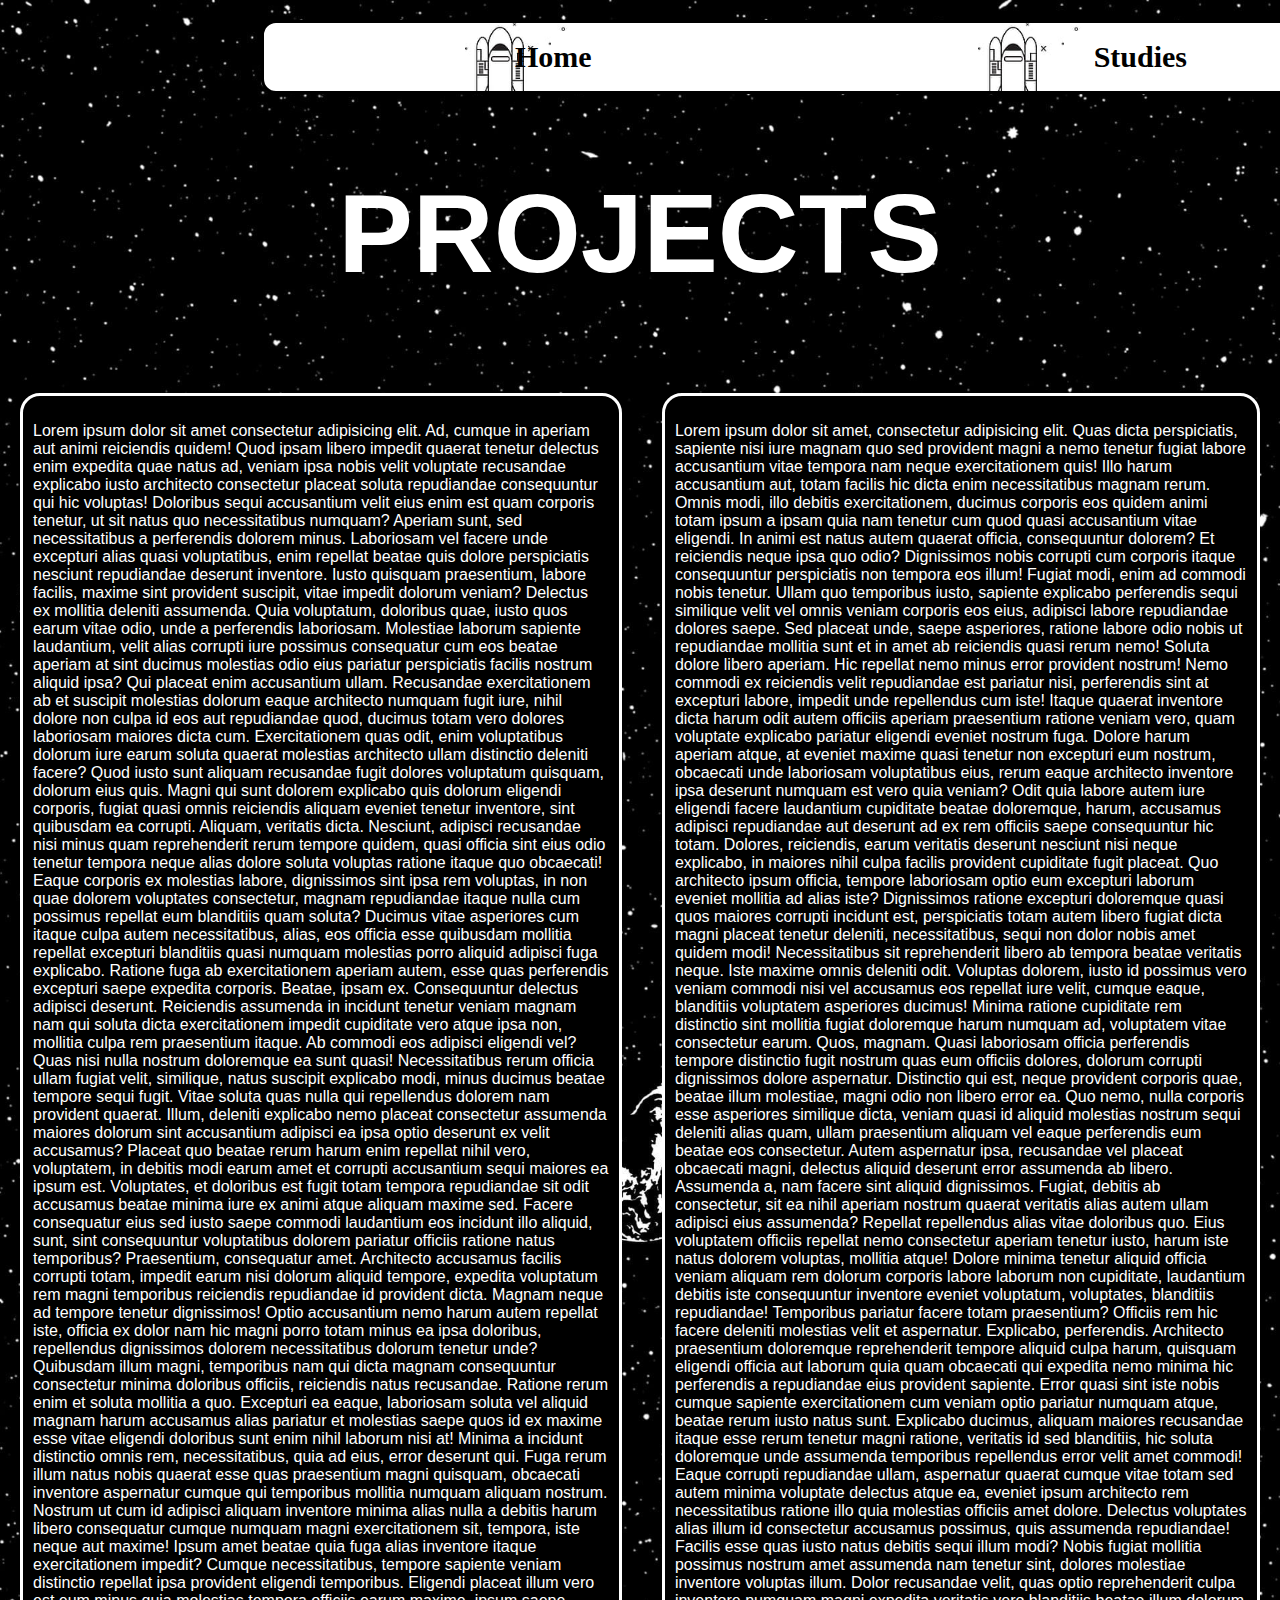
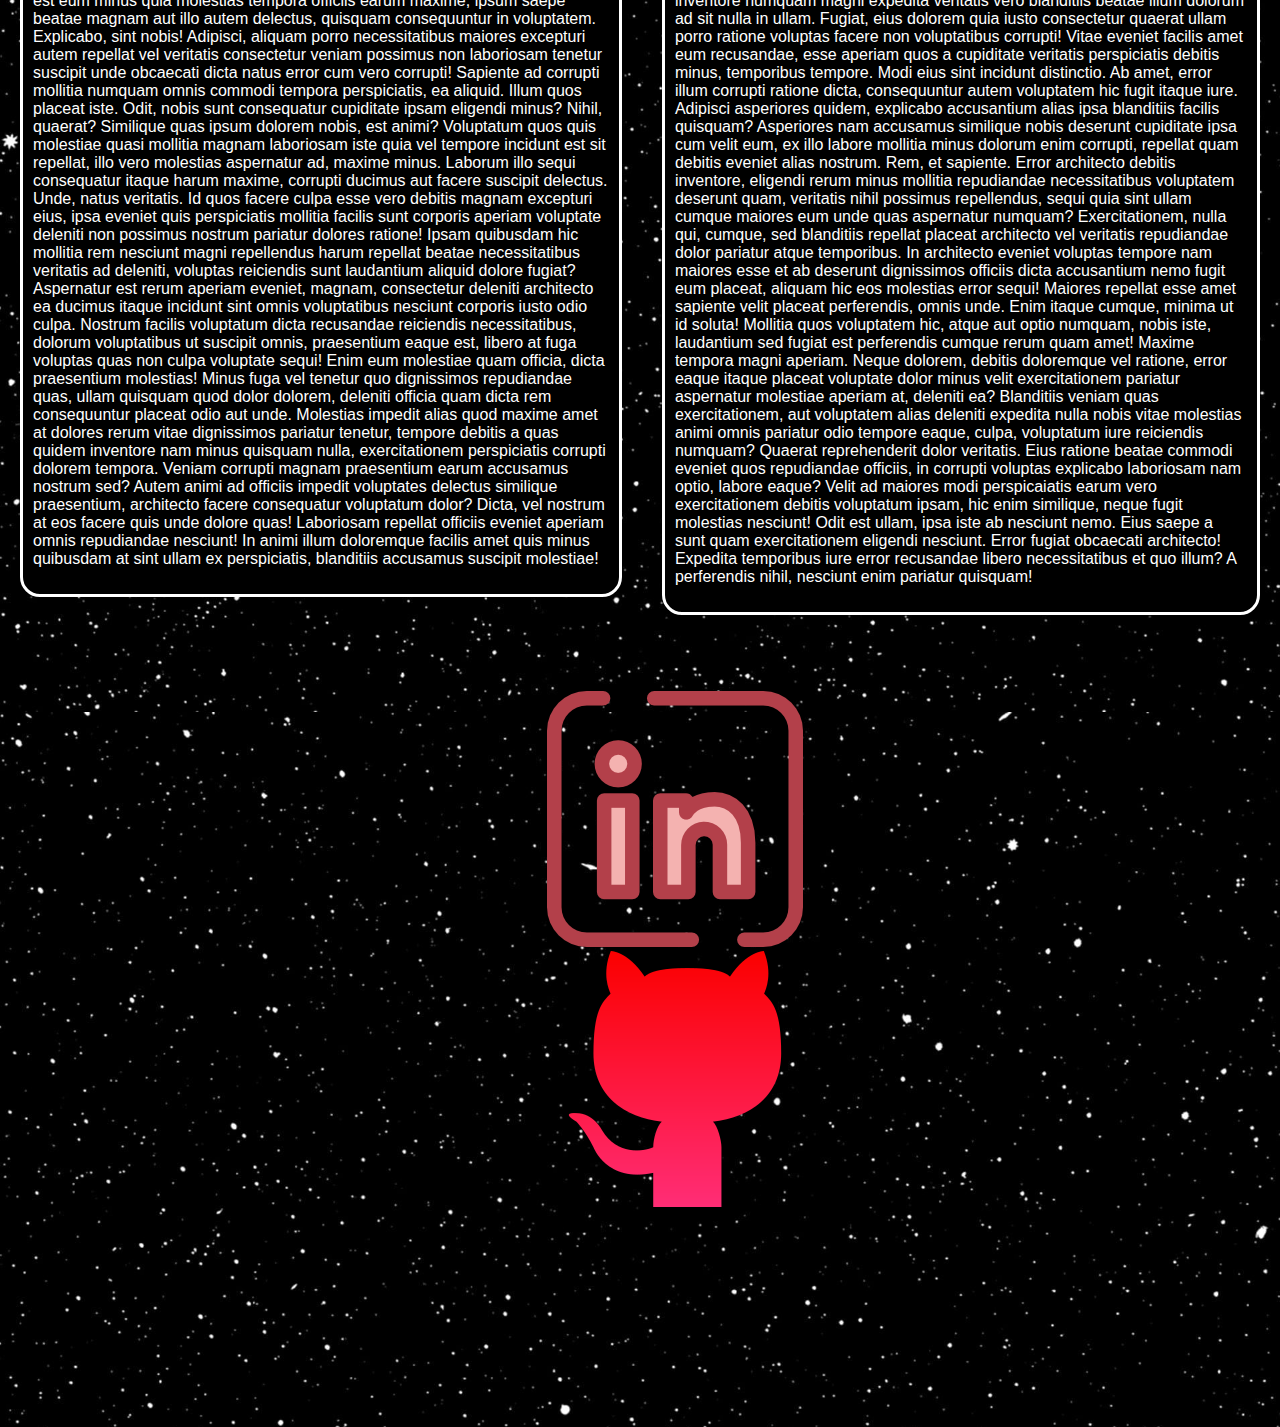
<file: root/pages/projects.html>
<!DOCTYPE html>
<html lang="es">

<head>
    <meta charset="UTF-8">
    <meta name="viewport" content="width=device-width, initial-scale=1.0">
    <title>Projects</title>
    <link rel="stylesheet" href="../style.css">
</head>

<body class="body pages">
    <header>
        <nav class="navbar">
            <div class="navbar" id="navbar">
                <div class="nav n1">
                    <a class="enlaces" href="../pages/about-me.html"><strong>About Me</strong></a>
                </div>
                <div class="nav n2">
                    <a class="enlaces" href="../pages/contac-me.html"><strong>Contac Me</strong></a>
                </div>
                <div class="nav n3">
                    <a class="enlaces" href="../pages/studies.html"><strong>Studies</strong></a>
                </div>
                <div class="nav n4">
                    <a class="enlaces" href="../index.html"><strong>Home</strong></a>
                </div>
            </div>
        </nav>
        <section class="titles">
            <h1> PROJECTS</h1>
        </section>
    </header>

    <div class="texto">
        <section>
            <div>
                <article class="section">
                    <p>Lorem ipsum dolor sit amet consectetur adipisicing elit. Ad, cumque in aperiam aut animi
                        reiciendis
                        quidem! Quod ipsam libero impedit quaerat tenetur delectus enim expedita quae natus ad, veniam
                        ipsa
                        nobis velit voluptate recusandae explicabo iusto architecto consectetur placeat soluta
                        repudiandae
                        consequuntur qui hic voluptas! Doloribus sequi accusantium velit eius enim est quam corporis
                        tenetur, ut sit natus quo necessitatibus numquam? Aperiam sunt, sed necessitatibus a perferendis
                        dolorem minus. Laboriosam vel facere unde excepturi alias quasi voluptatibus, enim repellat
                        beatae
                        quis dolore perspiciatis nesciunt repudiandae deserunt inventore. Iusto quisquam praesentium,
                        labore
                        facilis, maxime sint provident suscipit, vitae impedit dolorum veniam? Delectus ex mollitia
                        deleniti
                        assumenda. Quia voluptatum, doloribus quae, iusto quos earum vitae odio, unde a perferendis
                        laboriosam. Molestiae laborum sapiente laudantium, velit alias corrupti iure possimus
                        consequatur
                        cum eos beatae aperiam at sint ducimus molestias odio eius pariatur perspiciatis facilis nostrum
                        aliquid ipsa? Qui placeat enim accusantium ullam. Recusandae exercitationem ab et suscipit
                        molestias
                        dolorum eaque architecto numquam fugit iure, nihil dolore non culpa id eos aut repudiandae quod,
                        ducimus totam vero dolores laboriosam maiores dicta cum. Exercitationem quas odit, enim
                        voluptatibus
                        dolorum iure earum soluta quaerat molestias architecto ullam distinctio deleniti facere? Quod
                        iusto
                        sunt aliquam recusandae fugit dolores voluptatum quisquam, dolorum eius quis. Magni qui sunt
                        dolorem
                        explicabo quis dolorum eligendi corporis, fugiat quasi omnis reiciendis aliquam eveniet tenetur
                        inventore, sint quibusdam ea corrupti. Aliquam, veritatis dicta. Nesciunt, adipisci recusandae
                        nisi
                        minus quam reprehenderit rerum tempore quidem, quasi officia sint eius odio tenetur tempora
                        neque
                        alias dolore soluta voluptas ratione itaque quo obcaecati! Eaque corporis ex molestias labore,
                        dignissimos sint ipsa rem voluptas, in non quae dolorem voluptates consectetur, magnam
                        repudiandae
                        itaque nulla cum possimus repellat eum blanditiis quam soluta? Ducimus vitae asperiores cum
                        itaque
                        culpa autem necessitatibus, alias, eos officia esse quibusdam mollitia repellat excepturi
                        blanditiis
                        quasi numquam molestias porro aliquid adipisci fuga explicabo. Ratione fuga ab exercitationem
                        aperiam autem, esse quas perferendis excepturi saepe expedita corporis. Beatae, ipsam ex.
                        Consequuntur delectus adipisci deserunt. Reiciendis assumenda in incidunt tenetur veniam magnam
                        nam
                        qui soluta dicta exercitationem impedit cupiditate vero atque ipsa non, mollitia culpa rem
                        praesentium itaque. Ab commodi eos adipisci eligendi vel? Quas nisi nulla nostrum doloremque ea
                        sunt
                        quasi! Necessitatibus rerum officia ullam fugiat velit, similique, natus suscipit explicabo
                        modi,
                        minus ducimus beatae tempore sequi fugit. Vitae soluta quas nulla qui repellendus dolorem nam
                        provident quaerat. Illum, deleniti explicabo nemo placeat consectetur assumenda maiores dolorum
                        sint
                        accusantium adipisci ea ipsa optio deserunt ex velit accusamus? Placeat quo beatae rerum harum
                        enim
                        repellat nihil vero, voluptatem, in debitis modi earum amet et corrupti accusantium sequi
                        maiores ea
                        ipsum est. Voluptates, et doloribus est fugit totam tempora repudiandae sit odit accusamus
                        beatae
                        minima iure ex animi atque aliquam maxime sed. Facere consequatur eius sed iusto saepe commodi
                        laudantium eos incidunt illo aliquid, sunt, sint consequuntur voluptatibus dolorem pariatur
                        officiis
                        ratione natus temporibus? Praesentium, consequatur amet. Architecto accusamus facilis corrupti
                        totam, impedit earum nisi dolorum aliquid tempore, expedita voluptatum rem magni temporibus
                        reiciendis repudiandae id provident dicta. Magnam neque ad tempore tenetur dignissimos! Optio
                        accusantium nemo harum autem repellat iste, officia ex dolor nam hic magni porro totam minus ea
                        ipsa
                        doloribus, repellendus dignissimos dolorem necessitatibus dolorum tenetur unde? Quibusdam illum
                        magni, temporibus nam qui dicta magnam consequuntur consectetur minima doloribus officiis,
                        reiciendis natus recusandae. Ratione rerum enim et soluta mollitia a quo. Excepturi ea eaque,
                        laboriosam soluta vel aliquid magnam harum accusamus alias pariatur et molestias saepe quos id
                        ex
                        maxime esse vitae eligendi doloribus sunt enim nihil laborum nisi at! Minima a incidunt
                        distinctio
                        omnis rem, necessitatibus, quia ad eius, error deserunt qui. Fuga rerum illum natus nobis
                        quaerat
                        esse quas praesentium magni quisquam, obcaecati inventore aspernatur cumque qui temporibus
                        mollitia
                        numquam aliquam nostrum. Nostrum ut cum id adipisci aliquam inventore minima alias nulla a
                        debitis
                        harum libero consequatur cumque numquam magni exercitationem sit, tempora, iste neque aut
                        maxime!
                        Ipsum amet beatae quia fuga alias inventore itaque exercitationem impedit? Cumque
                        necessitatibus,
                        tempore sapiente veniam distinctio repellat ipsa provident eligendi temporibus. Eligendi placeat
                        illum vero est eum minus quia molestias tempora officiis earum maxime, ipsum saepe beatae magnam
                        aut
                        illo autem delectus, quisquam consequuntur in voluptatem. Explicabo, sint nobis! Adipisci,
                        aliquam
                        porro necessitatibus maiores excepturi autem repellat vel veritatis consectetur veniam possimus
                        non
                        laboriosam tenetur suscipit unde obcaecati dicta natus error cum vero corrupti! Sapiente ad
                        corrupti
                        mollitia numquam omnis commodi tempora perspiciatis, ea aliquid. Illum quos placeat iste. Odit,
                        nobis sunt consequatur cupiditate ipsam eligendi minus? Nihil, quaerat? Similique quas ipsum
                        dolorem
                        nobis, est animi? Voluptatum quos quis molestiae quasi mollitia magnam laboriosam iste quia vel
                        tempore incidunt est sit repellat, illo vero molestias aspernatur ad, maxime minus. Laborum illo
                        sequi consequatur itaque harum maxime, corrupti ducimus aut facere suscipit delectus. Unde,
                        natus
                        veritatis. Id quos facere culpa esse vero debitis magnam excepturi eius, ipsa eveniet quis
                        perspiciatis mollitia facilis sunt corporis aperiam voluptate deleniti non possimus nostrum
                        pariatur
                        dolores ratione! Ipsam quibusdam hic mollitia rem nesciunt magni repellendus harum repellat
                        beatae
                        necessitatibus veritatis ad deleniti, voluptas reiciendis sunt laudantium aliquid dolore fugiat?
                        Aspernatur est rerum aperiam eveniet, magnam, consectetur deleniti architecto ea ducimus itaque
                        incidunt sint omnis voluptatibus nesciunt corporis iusto odio culpa. Nostrum facilis voluptatum
                        dicta recusandae reiciendis necessitatibus, dolorum voluptatibus ut suscipit omnis, praesentium
                        eaque est, libero at fuga voluptas quas non culpa voluptate sequi! Enim eum molestiae quam
                        officia,
                        dicta praesentium molestias! Minus fuga vel tenetur quo dignissimos repudiandae quas, ullam
                        quisquam
                        quod dolor dolorem, deleniti officia quam dicta rem consequuntur placeat odio aut unde.
                        Molestias
                        impedit alias quod maxime amet at dolores rerum vitae dignissimos pariatur tenetur, tempore
                        debitis
                        a quas quidem inventore nam minus quisquam nulla, exercitationem perspiciatis corrupti dolorem
                        tempora. Veniam corrupti magnam praesentium earum accusamus nostrum sed? Autem animi ad officiis
                        impedit voluptates delectus similique praesentium, architecto facere consequatur voluptatum
                        dolor?
                        Dicta, vel nostrum at eos facere quis unde dolore quas! Laboriosam repellat officiis eveniet
                        aperiam
                        omnis repudiandae nesciunt! In animi illum doloremque facilis amet quis minus quibusdam at sint
                        ullam ex perspiciatis, blanditiis accusamus suscipit molestiae!</p>
                </article>
            </div>

        </section>

        <aside>
            <div class="aside">
                <article>
                    <p>Lorem ipsum dolor sit amet, consectetur adipisicing elit. Quas dicta perspiciatis, sapiente nisi
                        iure
                        magnam quo sed provident magni a nemo tenetur fugiat labore accusantium vitae tempora nam neque
                        exercitationem quis! Illo harum accusantium aut, totam facilis hic dicta enim necessitatibus
                        magnam
                        rerum. Omnis modi, illo debitis exercitationem, ducimus corporis eos quidem animi totam ipsum a
                        ipsam
                        quia nam tenetur cum quod quasi accusantium vitae eligendi. In animi est natus autem quaerat
                        officia,
                        consequuntur dolorem? Et reiciendis neque ipsa quo odio? Dignissimos nobis corrupti cum corporis
                        itaque
                        consequuntur perspiciatis non tempora eos illum! Fugiat modi, enim ad commodi nobis tenetur.
                        Ullam quo
                        temporibus iusto, sapiente explicabo perferendis sequi similique velit vel omnis veniam corporis
                        eos
                        eius, adipisci labore repudiandae dolores saepe. Sed placeat unde, saepe asperiores, ratione
                        labore odio
                        nobis ut repudiandae mollitia sunt et in amet ab reiciendis quasi rerum nemo! Soluta dolore
                        libero
                        aperiam. Hic repellat nemo minus error provident nostrum! Nemo commodi ex reiciendis velit
                        repudiandae
                        est pariatur nisi, perferendis sint at excepturi labore, impedit unde repellendus cum iste!
                        Itaque
                        quaerat inventore dicta harum odit autem officiis aperiam praesentium ratione veniam vero, quam
                        voluptate explicabo pariatur eligendi eveniet nostrum fuga. Dolore harum aperiam atque, at
                        eveniet
                        maxime quasi tenetur non excepturi eum nostrum, obcaecati unde laboriosam voluptatibus eius,
                        rerum eaque
                        architecto inventore ipsa deserunt numquam est vero quia veniam? Odit quia labore autem iure
                        eligendi
                        facere laudantium cupiditate beatae doloremque, harum, accusamus adipisci repudiandae aut
                        deserunt ad ex
                        rem officiis saepe consequuntur hic totam. Dolores, reiciendis, earum veritatis deserunt
                        nesciunt nisi
                        neque explicabo, in maiores nihil culpa facilis provident cupiditate fugit placeat. Quo
                        architecto ipsum
                        officia, tempore laboriosam optio eum excepturi laborum eveniet mollitia ad alias iste?
                        Dignissimos
                        ratione excepturi doloremque quasi quos maiores corrupti incidunt est, perspiciatis totam autem
                        libero
                        fugiat dicta magni placeat tenetur deleniti, necessitatibus, sequi non dolor nobis amet quidem
                        modi!
                        Necessitatibus sit reprehenderit libero ab tempora beatae veritatis neque. Iste maxime omnis
                        deleniti
                        odit. Voluptas dolorem, iusto id possimus vero veniam commodi nisi vel accusamus eos repellat
                        iure
                        velit, cumque eaque, blanditiis voluptatem asperiores ducimus! Minima ratione cupiditate rem
                        distinctio
                        sint mollitia fugiat doloremque harum numquam ad, voluptatem vitae consectetur earum. Quos,
                        magnam.
                        Quasi laboriosam officia perferendis tempore distinctio fugit nostrum quas eum officiis dolores,
                        dolorum
                        corrupti dignissimos dolore aspernatur. Distinctio qui est, neque provident corporis quae,
                        beatae illum
                        molestiae, magni odio non libero error ea. Quo nemo, nulla corporis esse asperiores similique
                        dicta,
                        veniam quasi id aliquid molestias nostrum sequi deleniti alias quam, ullam praesentium aliquam
                        vel eaque
                        perferendis eum beatae eos consectetur. Autem aspernatur ipsa, recusandae vel placeat obcaecati
                        magni,
                        delectus aliquid deserunt error assumenda ab libero. Assumenda a, nam facere sint aliquid
                        dignissimos.
                        Fugiat, debitis ab consectetur, sit ea nihil aperiam nostrum quaerat veritatis alias autem ullam
                        adipisci eius assumenda? Repellat repellendus alias vitae doloribus quo. Eius voluptatem
                        officiis
                        repellat nemo consectetur aperiam tenetur iusto, harum iste natus dolorem voluptas, mollitia
                        atque!
                        Dolore minima tenetur aliquid officia veniam aliquam rem dolorum corporis labore laborum non
                        cupiditate,
                        laudantium debitis iste consequuntur inventore eveniet voluptatum, voluptates, blanditiis
                        repudiandae!
                        Temporibus pariatur facere totam praesentium? Officiis rem hic facere deleniti molestias velit
                        et
                        aspernatur. Explicabo, perferendis. Architecto praesentium doloremque reprehenderit tempore
                        aliquid
                        culpa harum, quisquam eligendi officia aut laborum quia quam obcaecati qui expedita nemo minima
                        hic
                        perferendis a repudiandae eius provident sapiente. Error quasi sint iste nobis cumque sapiente
                        exercitationem cum veniam optio pariatur numquam atque, beatae rerum iusto natus sunt. Explicabo
                        ducimus, aliquam maiores recusandae itaque esse rerum tenetur magni ratione, veritatis id sed
                        blanditiis, hic soluta doloremque unde assumenda temporibus repellendus error velit amet
                        commodi! Eaque
                        corrupti repudiandae ullam, aspernatur quaerat cumque vitae totam sed autem minima voluptate
                        delectus
                        atque ea, eveniet ipsum architecto rem necessitatibus ratione illo quia molestias officiis amet
                        dolore.
                        Delectus voluptates alias illum id consectetur accusamus possimus, quis assumenda repudiandae!
                        Facilis
                        esse quas iusto natus debitis sequi illum modi? Nobis fugiat mollitia possimus nostrum amet
                        assumenda
                        nam tenetur sint, dolores molestiae inventore voluptas illum. Dolor recusandae velit, quas optio
                        reprehenderit culpa inventore numquam magni expedita veritatis vero blanditiis beatae illum
                        dolorum ad
                        sit nulla in ullam. Fugiat, eius dolorem quia iusto consectetur quaerat ullam porro ratione
                        voluptas
                        facere non voluptatibus corrupti! Vitae eveniet facilis amet eum recusandae, esse aperiam quos a
                        cupiditate veritatis perspiciatis debitis minus, temporibus tempore. Modi eius sint incidunt
                        distinctio.
                        Ab amet, error illum corrupti ratione dicta, consequuntur autem voluptatem hic fugit itaque
                        iure.
                        Adipisci asperiores quidem, explicabo accusantium alias ipsa blanditiis facilis quisquam?
                        Asperiores nam
                        accusamus similique nobis deserunt cupiditate ipsa cum velit eum, ex illo labore mollitia minus
                        dolorum
                        enim corrupti, repellat quam debitis eveniet alias nostrum. Rem, et sapiente. Error architecto
                        debitis
                        inventore, eligendi rerum minus mollitia repudiandae necessitatibus voluptatem deserunt quam,
                        veritatis
                        nihil possimus repellendus, sequi quia sint ullam cumque maiores eum unde quas aspernatur
                        numquam?
                        Exercitationem, nulla qui, cumque, sed blanditiis repellat placeat architecto vel veritatis
                        repudiandae
                        dolor pariatur atque temporibus. In architecto eveniet voluptas tempore nam maiores esse et ab
                        deserunt
                        dignissimos officiis dicta accusantium nemo fugit eum placeat, aliquam hic eos molestias error
                        sequi!
                        Maiores repellat esse amet sapiente velit placeat perferendis, omnis unde. Enim itaque cumque,
                        minima ut
                        id soluta! Mollitia quos voluptatem hic, atque aut optio numquam, nobis iste, laudantium sed
                        fugiat est
                        perferendis cumque rerum quam amet! Maxime tempora magni aperiam. Neque dolorem, debitis
                        doloremque vel
                        ratione, error eaque itaque placeat voluptate dolor minus velit exercitationem pariatur
                        aspernatur
                        molestiae aperiam at, deleniti ea? Blanditiis veniam quas exercitationem, aut voluptatem alias
                        deleniti
                        expedita nulla nobis vitae molestias animi omnis pariatur odio tempore eaque, culpa, voluptatum
                        iure
                        reiciendis numquam? Quaerat reprehenderit dolor veritatis. Eius ratione beatae commodi eveniet
                        quos
                        repudiandae officiis, in corrupti voluptas explicabo laboriosam nam optio, labore eaque? Velit
                        ad
                        maiores modi perspicaiatis earum vero exercitationem debitis voluptatum ipsam, hic enim
                        similique, neque
                        fugit molestias nesciunt! Odit est ullam, ipsa iste ab nesciunt nemo. Eius saepe a sunt quam
                        exercitationem eligendi nesciunt. Error fugiat obcaecati architecto! Expedita temporibus iure
                        error
                        recusandae libero necessitatibus et quo illum? A perferendis nihil, nesciunt enim pariatur
                        quisquam!</p>
                </article>
            </div>

        </aside>
    </div>

    <footer>
        <div class="footer-pages">

            <ol>
                <li>
                    <a href="https://www.linkedin.com/in/amador-toledo-0059b7288/"><img src="../images/linkedin.png"
                            alt="linkedin"></a>
                </li>
                <li>
                    <a href=https://github.com/TOLEDO890"><img src="../images/social.png" alt="github"></a>
                </li>
            </ol>

    </footer>

</body>

</html>
</file>
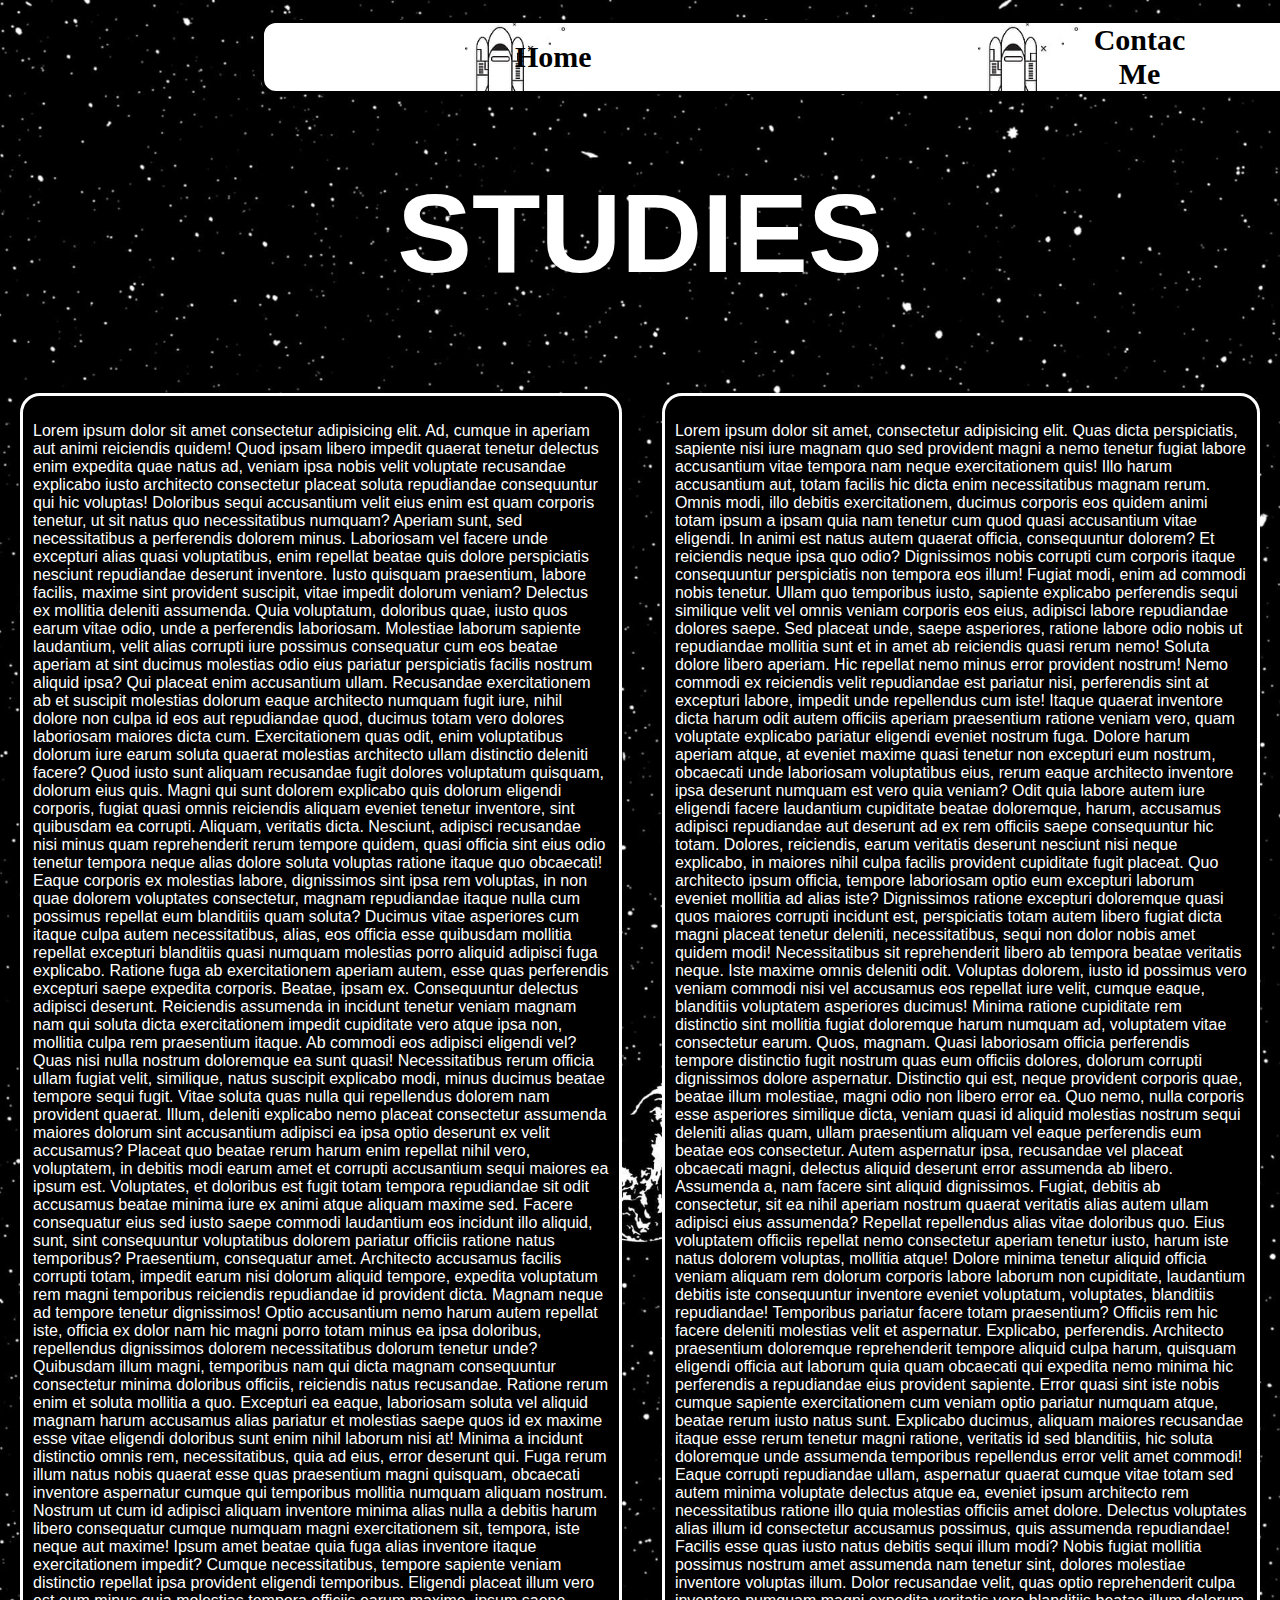
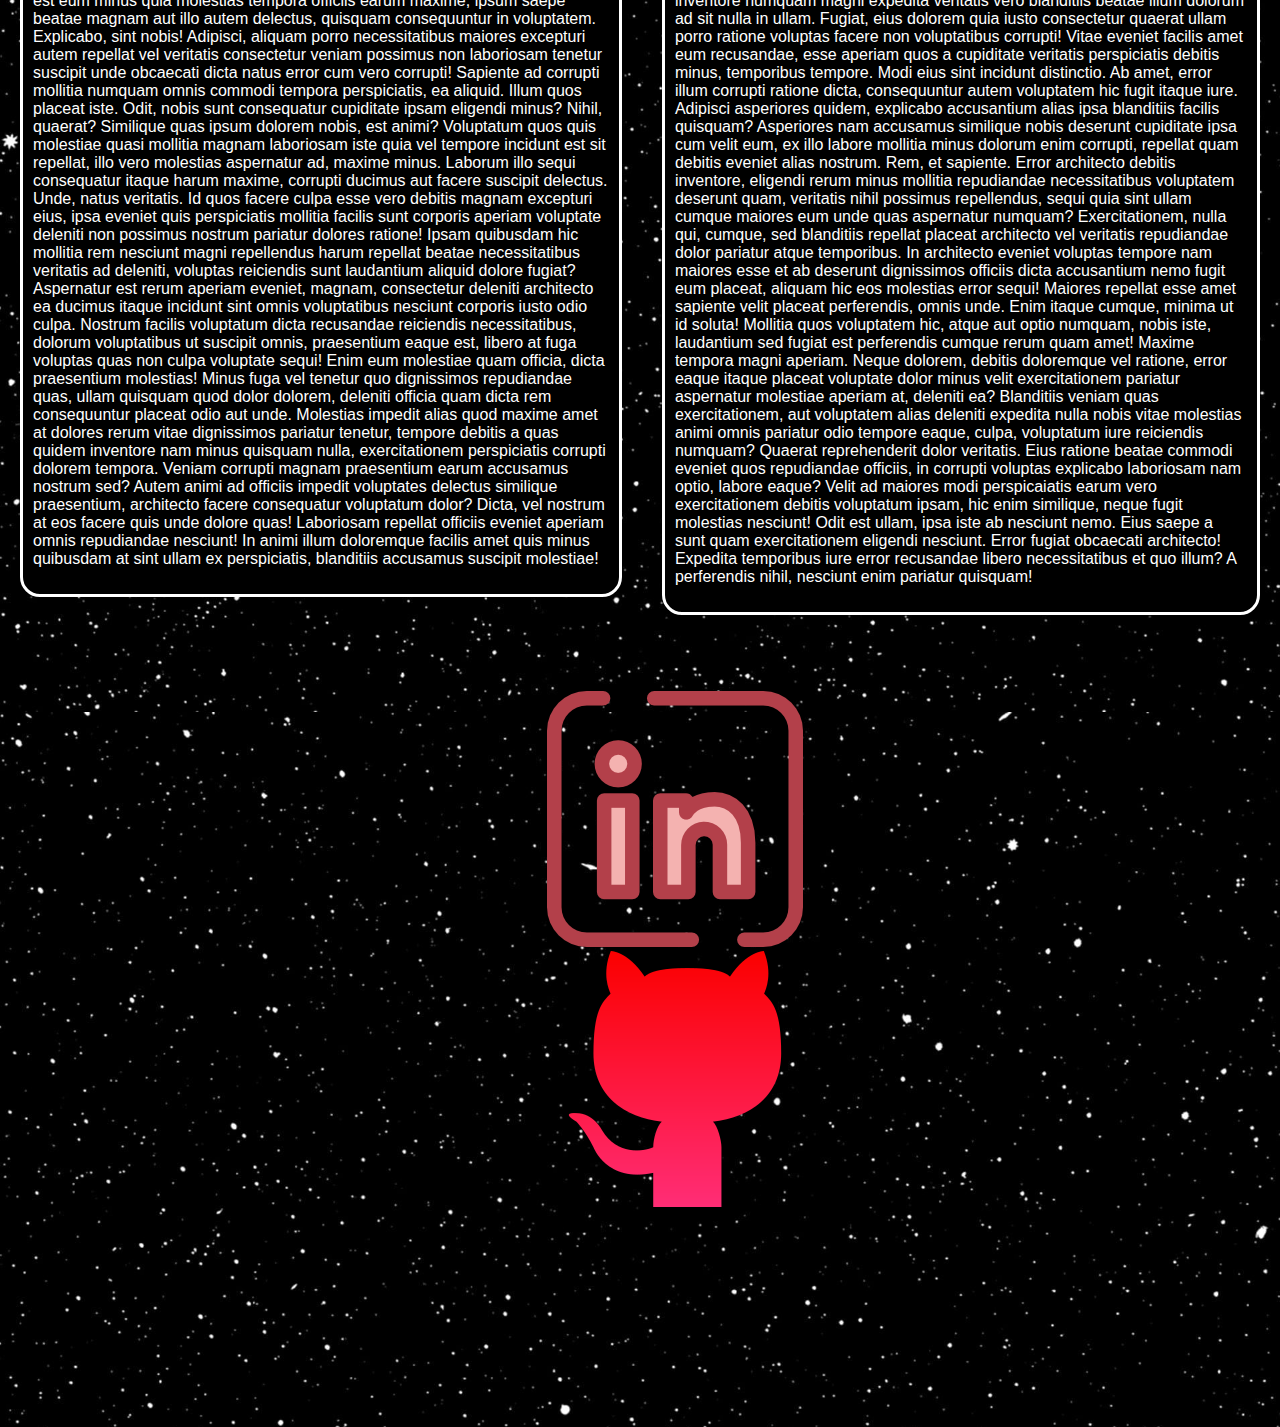
<file: root/pages/studies.html>
<!DOCTYPE html>
<html lang="es">

<head>
    <meta charset="UTF-8">
    <meta name="viewport" content="width=device-width, initial-scale=1.0">
    <title>Studies</title>
    <link rel="stylesheet" href="../style.css">
</head>

<body class="body pages">
    <header>
        <nav class="navbar">
            <div class="navbar" id="navbar">
                <div class="nav n1">
                    <a class="enlaces" href="../pages/about-me.html"><strong>About Me</strong></a>
                </div>
                <div class="nav n2">
                    <a class="enlaces" href="../pages/projects.html"><strong>Projects</strong></a>
                </div>
                <div class="nav n3">
                    <a class="enlaces" href="../pages/contac-me.html"><strong>Contac Me</strong></a>
                </div>
                <div class="nav n4">
                    <a class="enlaces" href="../index.html"><strong>Home</strong></a>
                </div>
            </div>
        </nav>
        <section class="titles">
            <h1> STUDIES</h1>
        </section>
    </header>

    <div class="texto">
        <section>
            <div>
                <article class="section">
                    <p>Lorem ipsum dolor sit amet consectetur adipisicing elit. Ad, cumque in aperiam aut animi
                        reiciendis
                        quidem! Quod ipsam libero impedit quaerat tenetur delectus enim expedita quae natus ad, veniam
                        ipsa
                        nobis velit voluptate recusandae explicabo iusto architecto consectetur placeat soluta
                        repudiandae
                        consequuntur qui hic voluptas! Doloribus sequi accusantium velit eius enim est quam corporis
                        tenetur, ut sit natus quo necessitatibus numquam? Aperiam sunt, sed necessitatibus a perferendis
                        dolorem minus. Laboriosam vel facere unde excepturi alias quasi voluptatibus, enim repellat
                        beatae
                        quis dolore perspiciatis nesciunt repudiandae deserunt inventore. Iusto quisquam praesentium,
                        labore
                        facilis, maxime sint provident suscipit, vitae impedit dolorum veniam? Delectus ex mollitia
                        deleniti
                        assumenda. Quia voluptatum, doloribus quae, iusto quos earum vitae odio, unde a perferendis
                        laboriosam. Molestiae laborum sapiente laudantium, velit alias corrupti iure possimus
                        consequatur
                        cum eos beatae aperiam at sint ducimus molestias odio eius pariatur perspiciatis facilis nostrum
                        aliquid ipsa? Qui placeat enim accusantium ullam. Recusandae exercitationem ab et suscipit
                        molestias
                        dolorum eaque architecto numquam fugit iure, nihil dolore non culpa id eos aut repudiandae quod,
                        ducimus totam vero dolores laboriosam maiores dicta cum. Exercitationem quas odit, enim
                        voluptatibus
                        dolorum iure earum soluta quaerat molestias architecto ullam distinctio deleniti facere? Quod
                        iusto
                        sunt aliquam recusandae fugit dolores voluptatum quisquam, dolorum eius quis. Magni qui sunt
                        dolorem
                        explicabo quis dolorum eligendi corporis, fugiat quasi omnis reiciendis aliquam eveniet tenetur
                        inventore, sint quibusdam ea corrupti. Aliquam, veritatis dicta. Nesciunt, adipisci recusandae
                        nisi
                        minus quam reprehenderit rerum tempore quidem, quasi officia sint eius odio tenetur tempora
                        neque
                        alias dolore soluta voluptas ratione itaque quo obcaecati! Eaque corporis ex molestias labore,
                        dignissimos sint ipsa rem voluptas, in non quae dolorem voluptates consectetur, magnam
                        repudiandae
                        itaque nulla cum possimus repellat eum blanditiis quam soluta? Ducimus vitae asperiores cum
                        itaque
                        culpa autem necessitatibus, alias, eos officia esse quibusdam mollitia repellat excepturi
                        blanditiis
                        quasi numquam molestias porro aliquid adipisci fuga explicabo. Ratione fuga ab exercitationem
                        aperiam autem, esse quas perferendis excepturi saepe expedita corporis. Beatae, ipsam ex.
                        Consequuntur delectus adipisci deserunt. Reiciendis assumenda in incidunt tenetur veniam magnam
                        nam
                        qui soluta dicta exercitationem impedit cupiditate vero atque ipsa non, mollitia culpa rem
                        praesentium itaque. Ab commodi eos adipisci eligendi vel? Quas nisi nulla nostrum doloremque ea
                        sunt
                        quasi! Necessitatibus rerum officia ullam fugiat velit, similique, natus suscipit explicabo
                        modi,
                        minus ducimus beatae tempore sequi fugit. Vitae soluta quas nulla qui repellendus dolorem nam
                        provident quaerat. Illum, deleniti explicabo nemo placeat consectetur assumenda maiores dolorum
                        sint
                        accusantium adipisci ea ipsa optio deserunt ex velit accusamus? Placeat quo beatae rerum harum
                        enim
                        repellat nihil vero, voluptatem, in debitis modi earum amet et corrupti accusantium sequi
                        maiores ea
                        ipsum est. Voluptates, et doloribus est fugit totam tempora repudiandae sit odit accusamus
                        beatae
                        minima iure ex animi atque aliquam maxime sed. Facere consequatur eius sed iusto saepe commodi
                        laudantium eos incidunt illo aliquid, sunt, sint consequuntur voluptatibus dolorem pariatur
                        officiis
                        ratione natus temporibus? Praesentium, consequatur amet. Architecto accusamus facilis corrupti
                        totam, impedit earum nisi dolorum aliquid tempore, expedita voluptatum rem magni temporibus
                        reiciendis repudiandae id provident dicta. Magnam neque ad tempore tenetur dignissimos! Optio
                        accusantium nemo harum autem repellat iste, officia ex dolor nam hic magni porro totam minus ea
                        ipsa
                        doloribus, repellendus dignissimos dolorem necessitatibus dolorum tenetur unde? Quibusdam illum
                        magni, temporibus nam qui dicta magnam consequuntur consectetur minima doloribus officiis,
                        reiciendis natus recusandae. Ratione rerum enim et soluta mollitia a quo. Excepturi ea eaque,
                        laboriosam soluta vel aliquid magnam harum accusamus alias pariatur et molestias saepe quos id
                        ex
                        maxime esse vitae eligendi doloribus sunt enim nihil laborum nisi at! Minima a incidunt
                        distinctio
                        omnis rem, necessitatibus, quia ad eius, error deserunt qui. Fuga rerum illum natus nobis
                        quaerat
                        esse quas praesentium magni quisquam, obcaecati inventore aspernatur cumque qui temporibus
                        mollitia
                        numquam aliquam nostrum. Nostrum ut cum id adipisci aliquam inventore minima alias nulla a
                        debitis
                        harum libero consequatur cumque numquam magni exercitationem sit, tempora, iste neque aut
                        maxime!
                        Ipsum amet beatae quia fuga alias inventore itaque exercitationem impedit? Cumque
                        necessitatibus,
                        tempore sapiente veniam distinctio repellat ipsa provident eligendi temporibus. Eligendi placeat
                        illum vero est eum minus quia molestias tempora officiis earum maxime, ipsum saepe beatae magnam
                        aut
                        illo autem delectus, quisquam consequuntur in voluptatem. Explicabo, sint nobis! Adipisci,
                        aliquam
                        porro necessitatibus maiores excepturi autem repellat vel veritatis consectetur veniam possimus
                        non
                        laboriosam tenetur suscipit unde obcaecati dicta natus error cum vero corrupti! Sapiente ad
                        corrupti
                        mollitia numquam omnis commodi tempora perspiciatis, ea aliquid. Illum quos placeat iste. Odit,
                        nobis sunt consequatur cupiditate ipsam eligendi minus? Nihil, quaerat? Similique quas ipsum
                        dolorem
                        nobis, est animi? Voluptatum quos quis molestiae quasi mollitia magnam laboriosam iste quia vel
                        tempore incidunt est sit repellat, illo vero molestias aspernatur ad, maxime minus. Laborum illo
                        sequi consequatur itaque harum maxime, corrupti ducimus aut facere suscipit delectus. Unde,
                        natus
                        veritatis. Id quos facere culpa esse vero debitis magnam excepturi eius, ipsa eveniet quis
                        perspiciatis mollitia facilis sunt corporis aperiam voluptate deleniti non possimus nostrum
                        pariatur
                        dolores ratione! Ipsam quibusdam hic mollitia rem nesciunt magni repellendus harum repellat
                        beatae
                        necessitatibus veritatis ad deleniti, voluptas reiciendis sunt laudantium aliquid dolore fugiat?
                        Aspernatur est rerum aperiam eveniet, magnam, consectetur deleniti architecto ea ducimus itaque
                        incidunt sint omnis voluptatibus nesciunt corporis iusto odio culpa. Nostrum facilis voluptatum
                        dicta recusandae reiciendis necessitatibus, dolorum voluptatibus ut suscipit omnis, praesentium
                        eaque est, libero at fuga voluptas quas non culpa voluptate sequi! Enim eum molestiae quam
                        officia,
                        dicta praesentium molestias! Minus fuga vel tenetur quo dignissimos repudiandae quas, ullam
                        quisquam
                        quod dolor dolorem, deleniti officia quam dicta rem consequuntur placeat odio aut unde.
                        Molestias
                        impedit alias quod maxime amet at dolores rerum vitae dignissimos pariatur tenetur, tempore
                        debitis
                        a quas quidem inventore nam minus quisquam nulla, exercitationem perspiciatis corrupti dolorem
                        tempora. Veniam corrupti magnam praesentium earum accusamus nostrum sed? Autem animi ad officiis
                        impedit voluptates delectus similique praesentium, architecto facere consequatur voluptatum
                        dolor?
                        Dicta, vel nostrum at eos facere quis unde dolore quas! Laboriosam repellat officiis eveniet
                        aperiam
                        omnis repudiandae nesciunt! In animi illum doloremque facilis amet quis minus quibusdam at sint
                        ullam ex perspiciatis, blanditiis accusamus suscipit molestiae!</p>
                </article>
            </div>

        </section>

        <aside>
            <div class="aside">
                <article>
                    <p>Lorem ipsum dolor sit amet, consectetur adipisicing elit. Quas dicta perspiciatis, sapiente nisi
                        iure
                        magnam quo sed provident magni a nemo tenetur fugiat labore accusantium vitae tempora nam neque
                        exercitationem quis! Illo harum accusantium aut, totam facilis hic dicta enim necessitatibus
                        magnam
                        rerum. Omnis modi, illo debitis exercitationem, ducimus corporis eos quidem animi totam ipsum a
                        ipsam
                        quia nam tenetur cum quod quasi accusantium vitae eligendi. In animi est natus autem quaerat
                        officia,
                        consequuntur dolorem? Et reiciendis neque ipsa quo odio? Dignissimos nobis corrupti cum corporis
                        itaque
                        consequuntur perspiciatis non tempora eos illum! Fugiat modi, enim ad commodi nobis tenetur.
                        Ullam quo
                        temporibus iusto, sapiente explicabo perferendis sequi similique velit vel omnis veniam corporis
                        eos
                        eius, adipisci labore repudiandae dolores saepe. Sed placeat unde, saepe asperiores, ratione
                        labore odio
                        nobis ut repudiandae mollitia sunt et in amet ab reiciendis quasi rerum nemo! Soluta dolore
                        libero
                        aperiam. Hic repellat nemo minus error provident nostrum! Nemo commodi ex reiciendis velit
                        repudiandae
                        est pariatur nisi, perferendis sint at excepturi labore, impedit unde repellendus cum iste!
                        Itaque
                        quaerat inventore dicta harum odit autem officiis aperiam praesentium ratione veniam vero, quam
                        voluptate explicabo pariatur eligendi eveniet nostrum fuga. Dolore harum aperiam atque, at
                        eveniet
                        maxime quasi tenetur non excepturi eum nostrum, obcaecati unde laboriosam voluptatibus eius,
                        rerum eaque
                        architecto inventore ipsa deserunt numquam est vero quia veniam? Odit quia labore autem iure
                        eligendi
                        facere laudantium cupiditate beatae doloremque, harum, accusamus adipisci repudiandae aut
                        deserunt ad ex
                        rem officiis saepe consequuntur hic totam. Dolores, reiciendis, earum veritatis deserunt
                        nesciunt nisi
                        neque explicabo, in maiores nihil culpa facilis provident cupiditate fugit placeat. Quo
                        architecto ipsum
                        officia, tempore laboriosam optio eum excepturi laborum eveniet mollitia ad alias iste?
                        Dignissimos
                        ratione excepturi doloremque quasi quos maiores corrupti incidunt est, perspiciatis totam autem
                        libero
                        fugiat dicta magni placeat tenetur deleniti, necessitatibus, sequi non dolor nobis amet quidem
                        modi!
                        Necessitatibus sit reprehenderit libero ab tempora beatae veritatis neque. Iste maxime omnis
                        deleniti
                        odit. Voluptas dolorem, iusto id possimus vero veniam commodi nisi vel accusamus eos repellat
                        iure
                        velit, cumque eaque, blanditiis voluptatem asperiores ducimus! Minima ratione cupiditate rem
                        distinctio
                        sint mollitia fugiat doloremque harum numquam ad, voluptatem vitae consectetur earum. Quos,
                        magnam.
                        Quasi laboriosam officia perferendis tempore distinctio fugit nostrum quas eum officiis dolores,
                        dolorum
                        corrupti dignissimos dolore aspernatur. Distinctio qui est, neque provident corporis quae,
                        beatae illum
                        molestiae, magni odio non libero error ea. Quo nemo, nulla corporis esse asperiores similique
                        dicta,
                        veniam quasi id aliquid molestias nostrum sequi deleniti alias quam, ullam praesentium aliquam
                        vel eaque
                        perferendis eum beatae eos consectetur. Autem aspernatur ipsa, recusandae vel placeat obcaecati
                        magni,
                        delectus aliquid deserunt error assumenda ab libero. Assumenda a, nam facere sint aliquid
                        dignissimos.
                        Fugiat, debitis ab consectetur, sit ea nihil aperiam nostrum quaerat veritatis alias autem ullam
                        adipisci eius assumenda? Repellat repellendus alias vitae doloribus quo. Eius voluptatem
                        officiis
                        repellat nemo consectetur aperiam tenetur iusto, harum iste natus dolorem voluptas, mollitia
                        atque!
                        Dolore minima tenetur aliquid officia veniam aliquam rem dolorum corporis labore laborum non
                        cupiditate,
                        laudantium debitis iste consequuntur inventore eveniet voluptatum, voluptates, blanditiis
                        repudiandae!
                        Temporibus pariatur facere totam praesentium? Officiis rem hic facere deleniti molestias velit
                        et
                        aspernatur. Explicabo, perferendis. Architecto praesentium doloremque reprehenderit tempore
                        aliquid
                        culpa harum, quisquam eligendi officia aut laborum quia quam obcaecati qui expedita nemo minima
                        hic
                        perferendis a repudiandae eius provident sapiente. Error quasi sint iste nobis cumque sapiente
                        exercitationem cum veniam optio pariatur numquam atque, beatae rerum iusto natus sunt. Explicabo
                        ducimus, aliquam maiores recusandae itaque esse rerum tenetur magni ratione, veritatis id sed
                        blanditiis, hic soluta doloremque unde assumenda temporibus repellendus error velit amet
                        commodi! Eaque
                        corrupti repudiandae ullam, aspernatur quaerat cumque vitae totam sed autem minima voluptate
                        delectus
                        atque ea, eveniet ipsum architecto rem necessitatibus ratione illo quia molestias officiis amet
                        dolore.
                        Delectus voluptates alias illum id consectetur accusamus possimus, quis assumenda repudiandae!
                        Facilis
                        esse quas iusto natus debitis sequi illum modi? Nobis fugiat mollitia possimus nostrum amet
                        assumenda
                        nam tenetur sint, dolores molestiae inventore voluptas illum. Dolor recusandae velit, quas optio
                        reprehenderit culpa inventore numquam magni expedita veritatis vero blanditiis beatae illum
                        dolorum ad
                        sit nulla in ullam. Fugiat, eius dolorem quia iusto consectetur quaerat ullam porro ratione
                        voluptas
                        facere non voluptatibus corrupti! Vitae eveniet facilis amet eum recusandae, esse aperiam quos a
                        cupiditate veritatis perspiciatis debitis minus, temporibus tempore. Modi eius sint incidunt
                        distinctio.
                        Ab amet, error illum corrupti ratione dicta, consequuntur autem voluptatem hic fugit itaque
                        iure.
                        Adipisci asperiores quidem, explicabo accusantium alias ipsa blanditiis facilis quisquam?
                        Asperiores nam
                        accusamus similique nobis deserunt cupiditate ipsa cum velit eum, ex illo labore mollitia minus
                        dolorum
                        enim corrupti, repellat quam debitis eveniet alias nostrum. Rem, et sapiente. Error architecto
                        debitis
                        inventore, eligendi rerum minus mollitia repudiandae necessitatibus voluptatem deserunt quam,
                        veritatis
                        nihil possimus repellendus, sequi quia sint ullam cumque maiores eum unde quas aspernatur
                        numquam?
                        Exercitationem, nulla qui, cumque, sed blanditiis repellat placeat architecto vel veritatis
                        repudiandae
                        dolor pariatur atque temporibus. In architecto eveniet voluptas tempore nam maiores esse et ab
                        deserunt
                        dignissimos officiis dicta accusantium nemo fugit eum placeat, aliquam hic eos molestias error
                        sequi!
                        Maiores repellat esse amet sapiente velit placeat perferendis, omnis unde. Enim itaque cumque,
                        minima ut
                        id soluta! Mollitia quos voluptatem hic, atque aut optio numquam, nobis iste, laudantium sed
                        fugiat est
                        perferendis cumque rerum quam amet! Maxime tempora magni aperiam. Neque dolorem, debitis
                        doloremque vel
                        ratione, error eaque itaque placeat voluptate dolor minus velit exercitationem pariatur
                        aspernatur
                        molestiae aperiam at, deleniti ea? Blanditiis veniam quas exercitationem, aut voluptatem alias
                        deleniti
                        expedita nulla nobis vitae molestias animi omnis pariatur odio tempore eaque, culpa, voluptatum
                        iure
                        reiciendis numquam? Quaerat reprehenderit dolor veritatis. Eius ratione beatae commodi eveniet
                        quos
                        repudiandae officiis, in corrupti voluptas explicabo laboriosam nam optio, labore eaque? Velit
                        ad
                        maiores modi perspicaiatis earum vero exercitationem debitis voluptatum ipsam, hic enim
                        similique, neque
                        fugit molestias nesciunt! Odit est ullam, ipsa iste ab nesciunt nemo. Eius saepe a sunt quam
                        exercitationem eligendi nesciunt. Error fugiat obcaecati architecto! Expedita temporibus iure
                        error
                        recusandae libero necessitatibus et quo illum? A perferendis nihil, nesciunt enim pariatur
                        quisquam!</p>
                </article>
            </div>

        </aside>
    </div>

    <footer>
        <div class="footer-pages">

            <ol>
                <li>
                    <a href="https://www.linkedin.com/in/amador-toledo-0059b7288/"><img src="../images/linkedin.png"
                            alt="linkedin"></a>
                </li>
                <li>
                    <a href=https://github.com/TOLEDO890"><img src="../images/social.png" alt="github"></a>
                </li>
            </ol>

    </footer>
</body>

</html>
</file>
<file: root/style.css>
.pages {

    margin: 0%;
    padding: 0%;
    box-sizing: border-box;

}

@import url('https://fonts.googleapis.com/css2?family=Oswald:wght@700&display=swap');

@import url('https://fonts.googleapis.com/css2?family=Teko:wght@300;400;500;600;700&display=swap');

.body {
    background-image: url(./images/starsbackground.jpg);
    background-size: contain;
}

.navbar {


    margin: 20px 10px;
    display: flex;
    flex-direction: row-reverse;
    align-items: center;
    justify-content: space-evenly;
    align-content: space-evenly;
    border-radius: 15px;


}

.nav {
    margin: 0px 251px;
    padding: 0px;
    text-align: center;

}

.enlaces {
    text-decoration: none;
    color: rgb(0, 0, 0);
    font-size: 30px;

}


#navbar {
    border: solid rgb(0, 0, 0);
    background-image: url(./images/nav.jpg);
    margin: 0px 251px;
    padding: 0px;
    text-align: center;
}

.title-2 {
    color: rgb(255, 255, 255);
    font-family: 'Oswald', sans-serif;
    display: flex;
    justify-content: flex-start;
}

pre {
    font-size: 13.5rem;
    margin: 0px 0px 10px 0px;
    padding: 0px 0px 0px 0px;
}

footer {
    margin: 40px 10px 200px 40px;
    display: flex;
    justify-content: space-around;
    align-content: space-around;
    align-items: flex-start;
}

li {
    display: flex;
    justify-content: center;
    align-content: space-around;
}

footer-pages {
    margin: 40px 10px 200px 40px;
    display: flex;
    justify-content: space-around;
    align-content: space-around;
    align-items: flex-start;
}

h1 {
    color: rgb(255, 255, 255);
    font-size: 7rem;
    font-family: 'Teko', sans-serif;
    ;
    display: flex;
    justify-content: center;
    align-content: center;
}

p {
    color: rgb(255, 255, 255);
}

.aside {
    margin: 20px;
    display: flex;
    border-radius: 20px;
    font-family: 'Teko', sans-serif;
    background-color: rgb(0, 0, 0);
    border: solid #ffffff;
    padding: 10px;
}

.section {
    margin: 20px;
    display: flex;
    border-radius: 20px;
    border: solid #ffffff;
    background-color: rgb(0, 0, 0);
    font-family: 'Teko', sans-serif;
    padding: 10px;
}

.texto {
    display: flex;
    justify-content: left;
    align-content: left;
}




/* font-family: 'Teko', sans-serif; ---- teko font family */
/* font-family: 'Oswald', sans-serif;---- oswald font family  */
</file>
